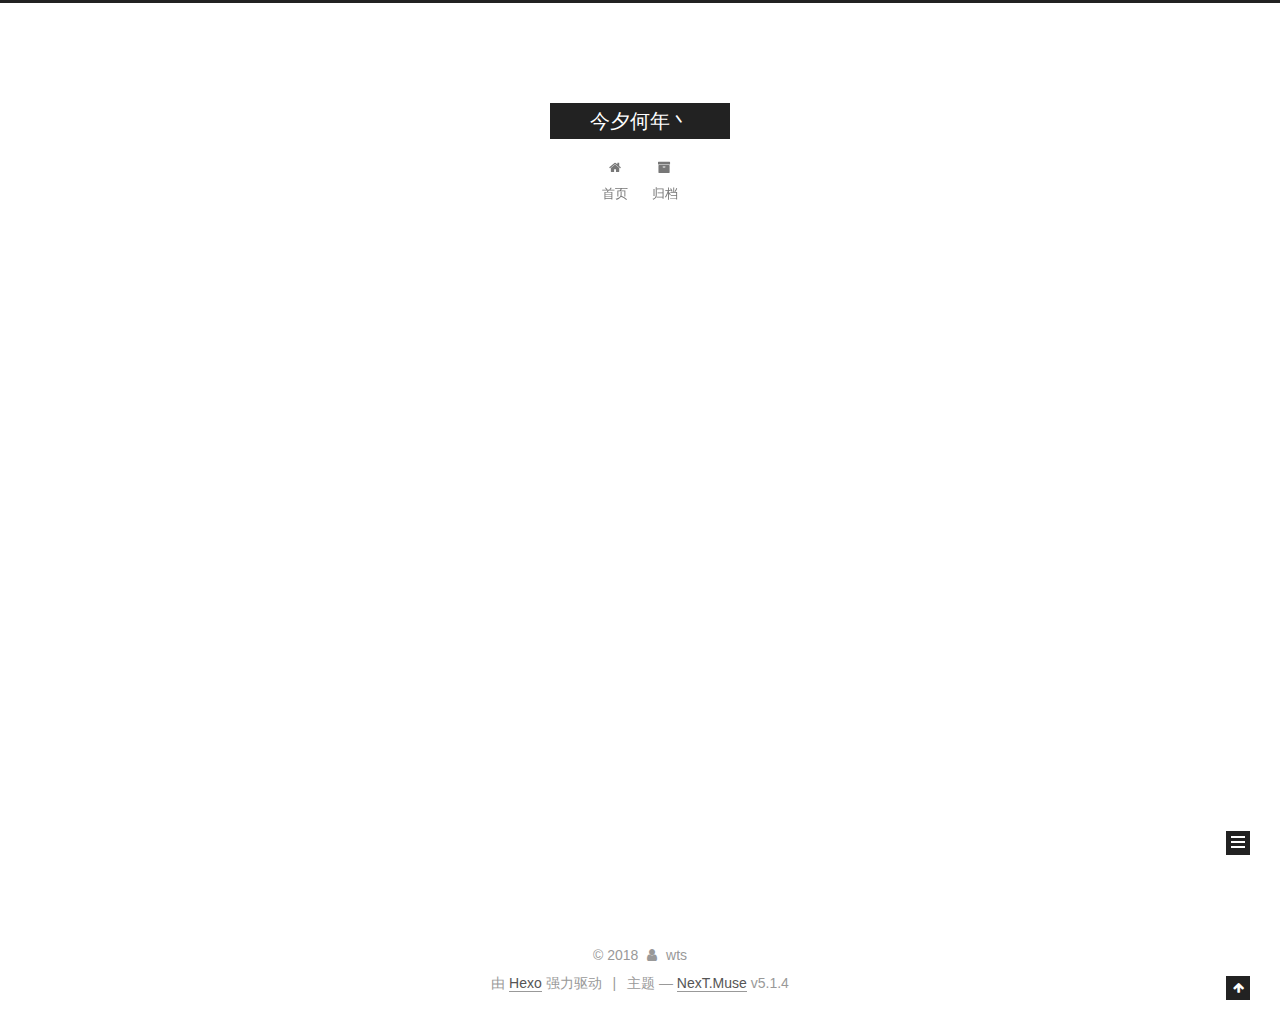
<file: archives/index.html>
<!DOCTYPE html>



  


<html class="theme-next muse use-motion" lang="zh-Hans">
<head>
  <meta charset="UTF-8"/>
<meta http-equiv="X-UA-Compatible" content="IE=edge" />
<meta name="viewport" content="width=device-width, initial-scale=1, maximum-scale=1"/>
<meta name="theme-color" content="#222">









<meta http-equiv="Cache-Control" content="no-transform" />
<meta http-equiv="Cache-Control" content="no-siteapp" />
















  
  
  <link href="/lib/fancybox/source/jquery.fancybox.css?v=2.1.5" rel="stylesheet" type="text/css" />







<link href="/lib/font-awesome/css/font-awesome.min.css?v=4.6.2" rel="stylesheet" type="text/css" />

<link href="/css/main.css?v=5.1.4" rel="stylesheet" type="text/css" />


  <link rel="apple-touch-icon" sizes="180x180" href="/images/apple-touch-icon-next.png?v=5.1.4">


  <link rel="icon" type="image/png" sizes="32x32" href="/images/favicon-32x32-next.png?v=5.1.4">


  <link rel="icon" type="image/png" sizes="16x16" href="/images/favicon-16x16-next.png?v=5.1.4">


  <link rel="mask-icon" href="/images/logo.svg?v=5.1.4" color="#222">





  <meta name="keywords" content="Hexo, NexT" />










<meta property="og:type" content="website">
<meta property="og:title" content="今夕何年丶">
<meta property="og:url" content="http://yoursite.com/archives/index.html">
<meta property="og:site_name" content="今夕何年丶">
<meta property="og:locale" content="zh-Hans">
<meta name="twitter:card" content="summary">
<meta name="twitter:title" content="今夕何年丶">



<script type="text/javascript" id="hexo.configurations">
  var NexT = window.NexT || {};
  var CONFIG = {
    root: '/',
    scheme: 'Muse',
    version: '5.1.4',
    sidebar: {"position":"left","display":"post","offset":12,"b2t":false,"scrollpercent":false,"onmobile":false},
    fancybox: true,
    tabs: true,
    motion: {"enable":true,"async":false,"transition":{"post_block":"fadeIn","post_header":"slideDownIn","post_body":"slideDownIn","coll_header":"slideLeftIn","sidebar":"slideUpIn"}},
    duoshuo: {
      userId: '0',
      author: '博主'
    },
    algolia: {
      applicationID: '',
      apiKey: '',
      indexName: '',
      hits: {"per_page":10},
      labels: {"input_placeholder":"Search for Posts","hits_empty":"We didn't find any results for the search: ${query}","hits_stats":"${hits} results found in ${time} ms"}
    }
  };
</script>



  <link rel="canonical" href="http://yoursite.com/archives/"/>





  <title>归档 | 今夕何年丶</title>
  








</head>

<body itemscope itemtype="http://schema.org/WebPage" lang="zh-Hans">

  
  
    
  

  <div class="container sidebar-position-left page-archive">
    <div class="headband"></div>

    <header id="header" class="header" itemscope itemtype="http://schema.org/WPHeader">
      <div class="header-inner"><div class="site-brand-wrapper">
  <div class="site-meta ">
    

    <div class="custom-logo-site-title">
      <a href="/"  class="brand" rel="start">
        <span class="logo-line-before"><i></i></span>
        <span class="site-title">今夕何年丶</span>
        <span class="logo-line-after"><i></i></span>
      </a>
    </div>
      
        <p class="site-subtitle"></p>
      
  </div>

  <div class="site-nav-toggle">
    <button>
      <span class="btn-bar"></span>
      <span class="btn-bar"></span>
      <span class="btn-bar"></span>
    </button>
  </div>
</div>

<nav class="site-nav">
  

  
    <ul id="menu" class="menu">
      
        
        <li class="menu-item menu-item-home">
          <a href="/" rel="section">
            
              <i class="menu-item-icon fa fa-fw fa-home"></i> <br />
            
            首页
          </a>
        </li>
      
        
        <li class="menu-item menu-item-archives">
          <a href="/archives/" rel="section">
            
              <i class="menu-item-icon fa fa-fw fa-archive"></i> <br />
            
            归档
          </a>
        </li>
      

      
    </ul>
  

  
</nav>



 </div>
    </header>

    <main id="main" class="main">
      <div class="main-inner">
        <div class="content-wrap">
          <div id="content" class="content">
            

  
  
  
  <div class="post-block archive">
    <div id="posts" class="posts-collapse">
      <span class="archive-move-on"></span>

      <span class="archive-page-counter">
        
        
        
          
        
        嗯..! 目前共计 5 篇日志。 继续努力。
      </span>

      

        
        
        

        
          
          <div class="collection-title">
            <h1 class="archive-year" id="archive-year-2018">2018</h1>
          </div>
        
        

        

  <article class="post post-type-normal" itemscope itemtype="http://schema.org/Article">
    <header class="post-header">

      <h2 class="post-title">
        
            <a class="post-title-link" href="/2018/08/05/learnMarkdown/" itemprop="url">
              
                <span itemprop="name">Learn the basic syntax of markdown</span>
              
            </a>
        
      </h2>

      <div class="post-meta">
        <time class="post-time" itemprop="dateCreated"
              datetime="2018-08-05T22:23:48+08:00"
              content="2018-08-05" >
          08-05
        </time>
      </div>

    </header>
  </article>



      

        
        
        

        
        

        

  <article class="post post-type-normal" itemscope itemtype="http://schema.org/Article">
    <header class="post-header">

      <h2 class="post-title">
        
            <a class="post-title-link" href="/2018/08/05/jenkins/" itemprop="url">
              
                <span itemprop="name">Jenkins TestReadMeMd</span>
              
            </a>
        
      </h2>

      <div class="post-meta">
        <time class="post-time" itemprop="dateCreated"
              datetime="2018-08-05T10:44:22+08:00"
              content="2018-08-05" >
          08-05
        </time>
      </div>

    </header>
  </article>



      

        
        
        

        
        

        

  <article class="post post-type-normal" itemscope itemtype="http://schema.org/Article">
    <header class="post-header">

      <h2 class="post-title">
        
            <a class="post-title-link" href="/2018/08/04/okhttp/" itemprop="url">
              
                <span itemprop="name">OkHttp Description</span>
              
            </a>
        
      </h2>

      <div class="post-meta">
        <time class="post-time" itemprop="dateCreated"
              datetime="2018-08-04T21:02:27+08:00"
              content="2018-08-04" >
          08-04
        </time>
      </div>

    </header>
  </article>



      

        
        
        

        
        

        

  <article class="post post-type-normal" itemscope itemtype="http://schema.org/Article">
    <header class="post-header">

      <h2 class="post-title">
        
            <a class="post-title-link" href="/2018/08/04/my-new-post/" itemprop="url">
              
                <span itemprop="name">my new post</span>
              
            </a>
        
      </h2>

      <div class="post-meta">
        <time class="post-time" itemprop="dateCreated"
              datetime="2018-08-04T18:12:35+08:00"
              content="2018-08-04" >
          08-04
        </time>
      </div>

    </header>
  </article>



      

        
        
        

        
        

        

  <article class="post post-type-normal" itemscope itemtype="http://schema.org/Article">
    <header class="post-header">

      <h2 class="post-title">
        
            <a class="post-title-link" href="/2018/08/04/hello-world/" itemprop="url">
              
                <span itemprop="name">Hello World</span>
              
            </a>
        
      </h2>

      <div class="post-meta">
        <time class="post-time" itemprop="dateCreated"
              datetime="2018-08-04T17:30:03+08:00"
              content="2018-08-04" >
          08-04
        </time>
      </div>

    </header>
  </article>



      

    </div>
  </div>
  
  
  

  



          </div>
          


          

        </div>
        
          
  
  <div class="sidebar-toggle">
    <div class="sidebar-toggle-line-wrap">
      <span class="sidebar-toggle-line sidebar-toggle-line-first"></span>
      <span class="sidebar-toggle-line sidebar-toggle-line-middle"></span>
      <span class="sidebar-toggle-line sidebar-toggle-line-last"></span>
    </div>
  </div>

  <aside id="sidebar" class="sidebar">
    
    <div class="sidebar-inner">

      

      

      <section class="site-overview-wrap sidebar-panel sidebar-panel-active">
        <div class="site-overview">
          <div class="site-author motion-element" itemprop="author" itemscope itemtype="http://schema.org/Person">
            
              <p class="site-author-name" itemprop="name">wts</p>
              <p class="site-description motion-element" itemprop="description"></p>
          </div>

          <nav class="site-state motion-element">

            
              <div class="site-state-item site-state-posts">
              
                <a href="/archives/">
              
                  <span class="site-state-item-count">5</span>
                  <span class="site-state-item-name">日志</span>
                </a>
              </div>
            

            

            

          </nav>

          

          

          
          

          
          

          

        </div>
      </section>

      

      

    </div>
  </aside>


        
      </div>
    </main>

    <footer id="footer" class="footer">
      <div class="footer-inner">
        <div class="copyright">&copy; <span itemprop="copyrightYear">2018</span>
  <span class="with-love">
    <i class="fa fa-user"></i>
  </span>
  <span class="author" itemprop="copyrightHolder">wts</span>

  
</div>


  <div class="powered-by">由 <a class="theme-link" target="_blank" href="https://hexo.io">Hexo</a> 强力驱动</div>



  <span class="post-meta-divider">|</span>



  <div class="theme-info">主题 &mdash; <a class="theme-link" target="_blank" href="https://github.com/iissnan/hexo-theme-next">NexT.Muse</a> v5.1.4</div>




        







        
      </div>
    </footer>

    
      <div class="back-to-top">
        <i class="fa fa-arrow-up"></i>
        
      </div>
    

    

  </div>

  

<script type="text/javascript">
  if (Object.prototype.toString.call(window.Promise) !== '[object Function]') {
    window.Promise = null;
  }
</script>









  












  
  
    <script type="text/javascript" src="/lib/jquery/index.js?v=2.1.3"></script>
  

  
  
    <script type="text/javascript" src="/lib/fastclick/lib/fastclick.min.js?v=1.0.6"></script>
  

  
  
    <script type="text/javascript" src="/lib/jquery_lazyload/jquery.lazyload.js?v=1.9.7"></script>
  

  
  
    <script type="text/javascript" src="/lib/velocity/velocity.min.js?v=1.2.1"></script>
  

  
  
    <script type="text/javascript" src="/lib/velocity/velocity.ui.min.js?v=1.2.1"></script>
  

  
  
    <script type="text/javascript" src="/lib/fancybox/source/jquery.fancybox.pack.js?v=2.1.5"></script>
  


  


  <script type="text/javascript" src="/js/src/utils.js?v=5.1.4"></script>

  <script type="text/javascript" src="/js/src/motion.js?v=5.1.4"></script>



  
  

  

  


  <script type="text/javascript" src="/js/src/bootstrap.js?v=5.1.4"></script>



  


  




	





  





  












  





  

  

  

  
  

  

  

  

</body>
</html>
</file>
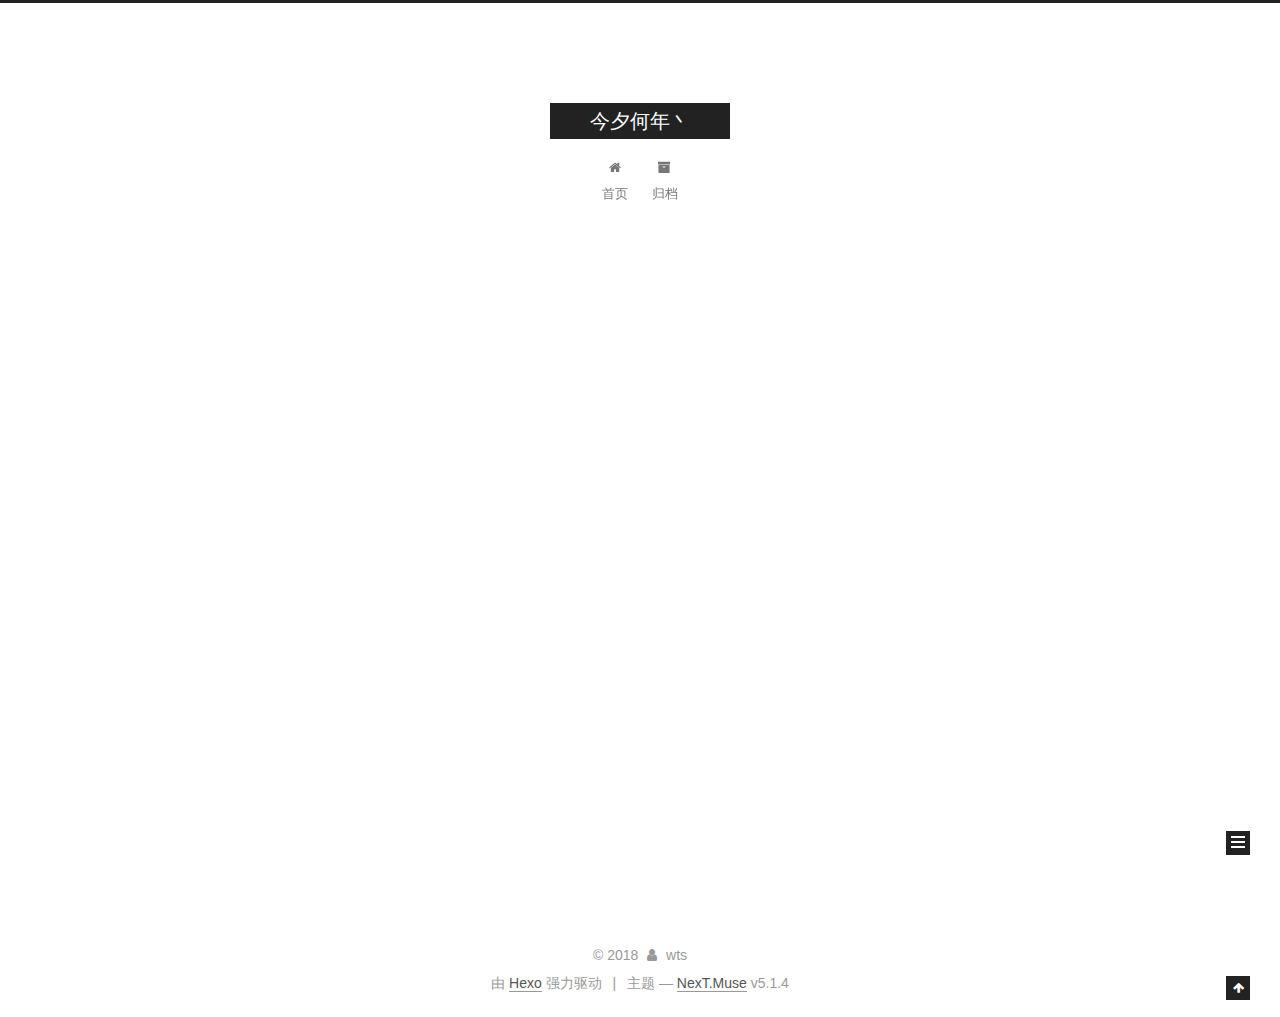
<file: archives/2018/index.html>
<!DOCTYPE html>



  


<html class="theme-next muse use-motion" lang="zh-Hans">
<head>
  <meta charset="UTF-8"/>
<meta http-equiv="X-UA-Compatible" content="IE=edge" />
<meta name="viewport" content="width=device-width, initial-scale=1, maximum-scale=1"/>
<meta name="theme-color" content="#222">









<meta http-equiv="Cache-Control" content="no-transform" />
<meta http-equiv="Cache-Control" content="no-siteapp" />
















  
  
  <link href="/lib/fancybox/source/jquery.fancybox.css?v=2.1.5" rel="stylesheet" type="text/css" />







<link href="/lib/font-awesome/css/font-awesome.min.css?v=4.6.2" rel="stylesheet" type="text/css" />

<link href="/css/main.css?v=5.1.4" rel="stylesheet" type="text/css" />


  <link rel="apple-touch-icon" sizes="180x180" href="/images/apple-touch-icon-next.png?v=5.1.4">


  <link rel="icon" type="image/png" sizes="32x32" href="/images/favicon-32x32-next.png?v=5.1.4">


  <link rel="icon" type="image/png" sizes="16x16" href="/images/favicon-16x16-next.png?v=5.1.4">


  <link rel="mask-icon" href="/images/logo.svg?v=5.1.4" color="#222">





  <meta name="keywords" content="Hexo, NexT" />










<meta property="og:type" content="website">
<meta property="og:title" content="今夕何年丶">
<meta property="og:url" content="http://yoursite.com/archives/2018/index.html">
<meta property="og:site_name" content="今夕何年丶">
<meta property="og:locale" content="zh-Hans">
<meta name="twitter:card" content="summary">
<meta name="twitter:title" content="今夕何年丶">



<script type="text/javascript" id="hexo.configurations">
  var NexT = window.NexT || {};
  var CONFIG = {
    root: '/',
    scheme: 'Muse',
    version: '5.1.4',
    sidebar: {"position":"left","display":"post","offset":12,"b2t":false,"scrollpercent":false,"onmobile":false},
    fancybox: true,
    tabs: true,
    motion: {"enable":true,"async":false,"transition":{"post_block":"fadeIn","post_header":"slideDownIn","post_body":"slideDownIn","coll_header":"slideLeftIn","sidebar":"slideUpIn"}},
    duoshuo: {
      userId: '0',
      author: '博主'
    },
    algolia: {
      applicationID: '',
      apiKey: '',
      indexName: '',
      hits: {"per_page":10},
      labels: {"input_placeholder":"Search for Posts","hits_empty":"We didn't find any results for the search: ${query}","hits_stats":"${hits} results found in ${time} ms"}
    }
  };
</script>



  <link rel="canonical" href="http://yoursite.com/archives/2018/"/>





  <title>归档 | 今夕何年丶</title>
  








</head>

<body itemscope itemtype="http://schema.org/WebPage" lang="zh-Hans">

  
  
    
  

  <div class="container sidebar-position-left page-archive">
    <div class="headband"></div>

    <header id="header" class="header" itemscope itemtype="http://schema.org/WPHeader">
      <div class="header-inner"><div class="site-brand-wrapper">
  <div class="site-meta ">
    

    <div class="custom-logo-site-title">
      <a href="/"  class="brand" rel="start">
        <span class="logo-line-before"><i></i></span>
        <span class="site-title">今夕何年丶</span>
        <span class="logo-line-after"><i></i></span>
      </a>
    </div>
      
        <p class="site-subtitle"></p>
      
  </div>

  <div class="site-nav-toggle">
    <button>
      <span class="btn-bar"></span>
      <span class="btn-bar"></span>
      <span class="btn-bar"></span>
    </button>
  </div>
</div>

<nav class="site-nav">
  

  
    <ul id="menu" class="menu">
      
        
        <li class="menu-item menu-item-home">
          <a href="/" rel="section">
            
              <i class="menu-item-icon fa fa-fw fa-home"></i> <br />
            
            首页
          </a>
        </li>
      
        
        <li class="menu-item menu-item-archives">
          <a href="/archives/" rel="section">
            
              <i class="menu-item-icon fa fa-fw fa-archive"></i> <br />
            
            归档
          </a>
        </li>
      

      
    </ul>
  

  
</nav>



 </div>
    </header>

    <main id="main" class="main">
      <div class="main-inner">
        <div class="content-wrap">
          <div id="content" class="content">
            

  
  
  
  <div class="post-block archive">
    <div id="posts" class="posts-collapse">
      <span class="archive-move-on"></span>

      <span class="archive-page-counter">
        
        
        
          
        
        嗯..! 目前共计 5 篇日志。 继续努力。
      </span>

      

        
        
        

        
          
          <div class="collection-title">
            <h1 class="archive-year" id="archive-year-2018">2018</h1>
          </div>
        
        

        

  <article class="post post-type-normal" itemscope itemtype="http://schema.org/Article">
    <header class="post-header">

      <h2 class="post-title">
        
            <a class="post-title-link" href="/2018/08/05/learnMarkdown/" itemprop="url">
              
                <span itemprop="name">Learn the basic syntax of markdown</span>
              
            </a>
        
      </h2>

      <div class="post-meta">
        <time class="post-time" itemprop="dateCreated"
              datetime="2018-08-05T22:23:48+08:00"
              content="2018-08-05" >
          08-05
        </time>
      </div>

    </header>
  </article>



      

        
        
        

        
        

        

  <article class="post post-type-normal" itemscope itemtype="http://schema.org/Article">
    <header class="post-header">

      <h2 class="post-title">
        
            <a class="post-title-link" href="/2018/08/05/jenkins/" itemprop="url">
              
                <span itemprop="name">Jenkins TestReadMeMd</span>
              
            </a>
        
      </h2>

      <div class="post-meta">
        <time class="post-time" itemprop="dateCreated"
              datetime="2018-08-05T10:44:22+08:00"
              content="2018-08-05" >
          08-05
        </time>
      </div>

    </header>
  </article>



      

        
        
        

        
        

        

  <article class="post post-type-normal" itemscope itemtype="http://schema.org/Article">
    <header class="post-header">

      <h2 class="post-title">
        
            <a class="post-title-link" href="/2018/08/04/okhttp/" itemprop="url">
              
                <span itemprop="name">OkHttp Description</span>
              
            </a>
        
      </h2>

      <div class="post-meta">
        <time class="post-time" itemprop="dateCreated"
              datetime="2018-08-04T21:02:27+08:00"
              content="2018-08-04" >
          08-04
        </time>
      </div>

    </header>
  </article>



      

        
        
        

        
        

        

  <article class="post post-type-normal" itemscope itemtype="http://schema.org/Article">
    <header class="post-header">

      <h2 class="post-title">
        
            <a class="post-title-link" href="/2018/08/04/my-new-post/" itemprop="url">
              
                <span itemprop="name">my new post</span>
              
            </a>
        
      </h2>

      <div class="post-meta">
        <time class="post-time" itemprop="dateCreated"
              datetime="2018-08-04T18:12:35+08:00"
              content="2018-08-04" >
          08-04
        </time>
      </div>

    </header>
  </article>



      

        
        
        

        
        

        

  <article class="post post-type-normal" itemscope itemtype="http://schema.org/Article">
    <header class="post-header">

      <h2 class="post-title">
        
            <a class="post-title-link" href="/2018/08/04/hello-world/" itemprop="url">
              
                <span itemprop="name">Hello World</span>
              
            </a>
        
      </h2>

      <div class="post-meta">
        <time class="post-time" itemprop="dateCreated"
              datetime="2018-08-04T17:30:03+08:00"
              content="2018-08-04" >
          08-04
        </time>
      </div>

    </header>
  </article>



      

    </div>
  </div>
  
  
  

  



          </div>
          


          

        </div>
        
          
  
  <div class="sidebar-toggle">
    <div class="sidebar-toggle-line-wrap">
      <span class="sidebar-toggle-line sidebar-toggle-line-first"></span>
      <span class="sidebar-toggle-line sidebar-toggle-line-middle"></span>
      <span class="sidebar-toggle-line sidebar-toggle-line-last"></span>
    </div>
  </div>

  <aside id="sidebar" class="sidebar">
    
    <div class="sidebar-inner">

      

      

      <section class="site-overview-wrap sidebar-panel sidebar-panel-active">
        <div class="site-overview">
          <div class="site-author motion-element" itemprop="author" itemscope itemtype="http://schema.org/Person">
            
              <p class="site-author-name" itemprop="name">wts</p>
              <p class="site-description motion-element" itemprop="description"></p>
          </div>

          <nav class="site-state motion-element">

            
              <div class="site-state-item site-state-posts">
              
                <a href="/archives/">
              
                  <span class="site-state-item-count">5</span>
                  <span class="site-state-item-name">日志</span>
                </a>
              </div>
            

            

            

          </nav>

          

          

          
          

          
          

          

        </div>
      </section>

      

      

    </div>
  </aside>


        
      </div>
    </main>

    <footer id="footer" class="footer">
      <div class="footer-inner">
        <div class="copyright">&copy; <span itemprop="copyrightYear">2018</span>
  <span class="with-love">
    <i class="fa fa-user"></i>
  </span>
  <span class="author" itemprop="copyrightHolder">wts</span>

  
</div>


  <div class="powered-by">由 <a class="theme-link" target="_blank" href="https://hexo.io">Hexo</a> 强力驱动</div>



  <span class="post-meta-divider">|</span>



  <div class="theme-info">主题 &mdash; <a class="theme-link" target="_blank" href="https://github.com/iissnan/hexo-theme-next">NexT.Muse</a> v5.1.4</div>




        







        
      </div>
    </footer>

    
      <div class="back-to-top">
        <i class="fa fa-arrow-up"></i>
        
      </div>
    

    

  </div>

  

<script type="text/javascript">
  if (Object.prototype.toString.call(window.Promise) !== '[object Function]') {
    window.Promise = null;
  }
</script>









  












  
  
    <script type="text/javascript" src="/lib/jquery/index.js?v=2.1.3"></script>
  

  
  
    <script type="text/javascript" src="/lib/fastclick/lib/fastclick.min.js?v=1.0.6"></script>
  

  
  
    <script type="text/javascript" src="/lib/jquery_lazyload/jquery.lazyload.js?v=1.9.7"></script>
  

  
  
    <script type="text/javascript" src="/lib/velocity/velocity.min.js?v=1.2.1"></script>
  

  
  
    <script type="text/javascript" src="/lib/velocity/velocity.ui.min.js?v=1.2.1"></script>
  

  
  
    <script type="text/javascript" src="/lib/fancybox/source/jquery.fancybox.pack.js?v=2.1.5"></script>
  


  


  <script type="text/javascript" src="/js/src/utils.js?v=5.1.4"></script>

  <script type="text/javascript" src="/js/src/motion.js?v=5.1.4"></script>



  
  

  

  


  <script type="text/javascript" src="/js/src/bootstrap.js?v=5.1.4"></script>



  


  




	





  





  












  





  

  

  

  
  

  

  

  

</body>
</html>
</file>
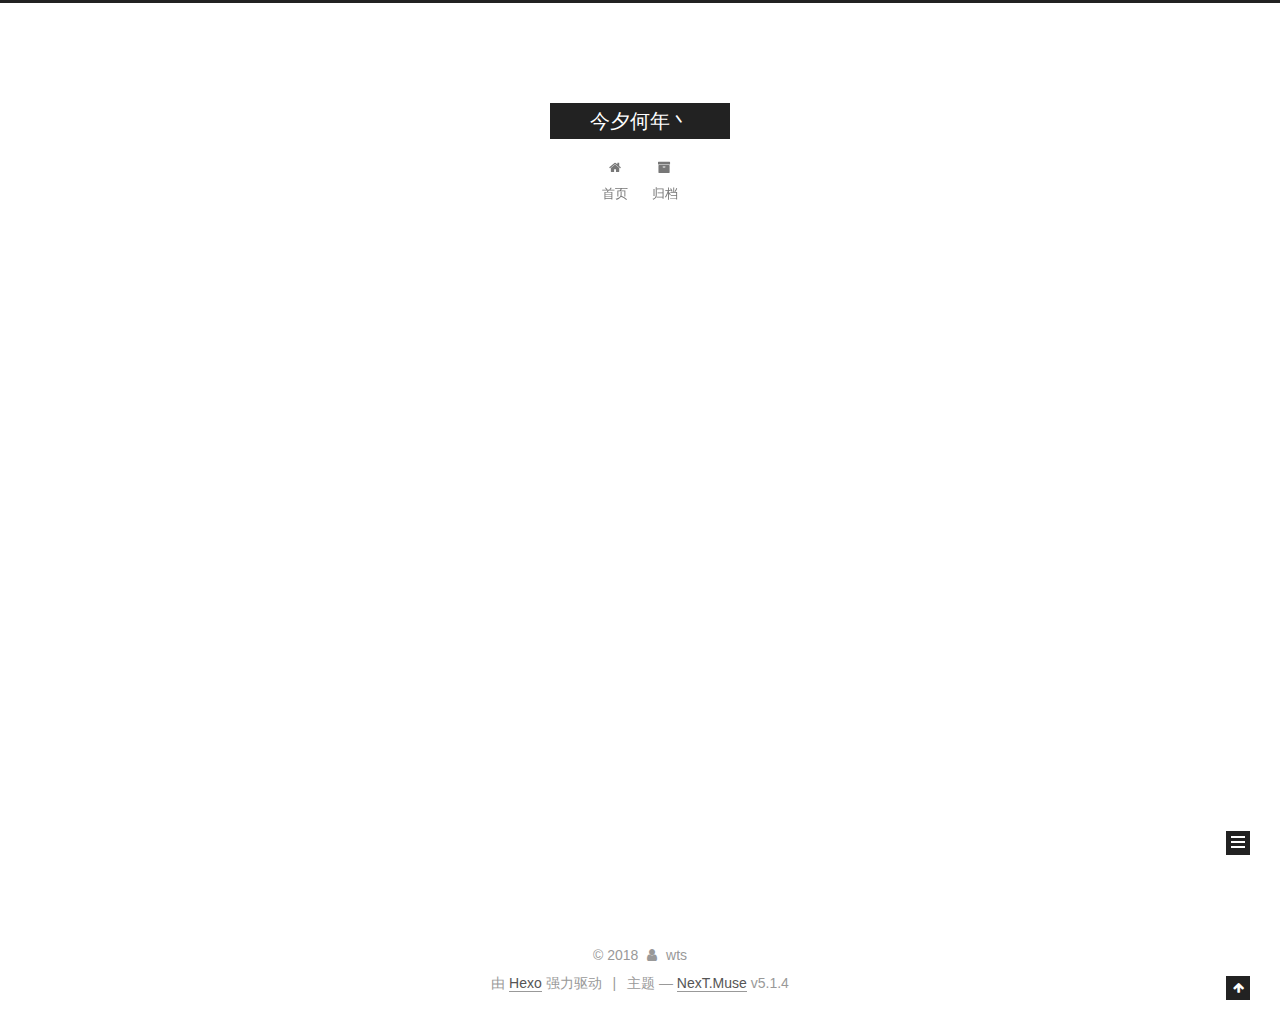
<file: archives/2018/08/index.html>
<!DOCTYPE html>



  


<html class="theme-next muse use-motion" lang="zh-Hans">
<head>
  <meta charset="UTF-8"/>
<meta http-equiv="X-UA-Compatible" content="IE=edge" />
<meta name="viewport" content="width=device-width, initial-scale=1, maximum-scale=1"/>
<meta name="theme-color" content="#222">









<meta http-equiv="Cache-Control" content="no-transform" />
<meta http-equiv="Cache-Control" content="no-siteapp" />
















  
  
  <link href="/lib/fancybox/source/jquery.fancybox.css?v=2.1.5" rel="stylesheet" type="text/css" />







<link href="/lib/font-awesome/css/font-awesome.min.css?v=4.6.2" rel="stylesheet" type="text/css" />

<link href="/css/main.css?v=5.1.4" rel="stylesheet" type="text/css" />


  <link rel="apple-touch-icon" sizes="180x180" href="/images/apple-touch-icon-next.png?v=5.1.4">


  <link rel="icon" type="image/png" sizes="32x32" href="/images/favicon-32x32-next.png?v=5.1.4">


  <link rel="icon" type="image/png" sizes="16x16" href="/images/favicon-16x16-next.png?v=5.1.4">


  <link rel="mask-icon" href="/images/logo.svg?v=5.1.4" color="#222">





  <meta name="keywords" content="Hexo, NexT" />










<meta property="og:type" content="website">
<meta property="og:title" content="今夕何年丶">
<meta property="og:url" content="http://yoursite.com/archives/2018/08/index.html">
<meta property="og:site_name" content="今夕何年丶">
<meta property="og:locale" content="zh-Hans">
<meta name="twitter:card" content="summary">
<meta name="twitter:title" content="今夕何年丶">



<script type="text/javascript" id="hexo.configurations">
  var NexT = window.NexT || {};
  var CONFIG = {
    root: '/',
    scheme: 'Muse',
    version: '5.1.4',
    sidebar: {"position":"left","display":"post","offset":12,"b2t":false,"scrollpercent":false,"onmobile":false},
    fancybox: true,
    tabs: true,
    motion: {"enable":true,"async":false,"transition":{"post_block":"fadeIn","post_header":"slideDownIn","post_body":"slideDownIn","coll_header":"slideLeftIn","sidebar":"slideUpIn"}},
    duoshuo: {
      userId: '0',
      author: '博主'
    },
    algolia: {
      applicationID: '',
      apiKey: '',
      indexName: '',
      hits: {"per_page":10},
      labels: {"input_placeholder":"Search for Posts","hits_empty":"We didn't find any results for the search: ${query}","hits_stats":"${hits} results found in ${time} ms"}
    }
  };
</script>



  <link rel="canonical" href="http://yoursite.com/archives/2018/08/"/>





  <title>归档 | 今夕何年丶</title>
  








</head>

<body itemscope itemtype="http://schema.org/WebPage" lang="zh-Hans">

  
  
    
  

  <div class="container sidebar-position-left page-archive">
    <div class="headband"></div>

    <header id="header" class="header" itemscope itemtype="http://schema.org/WPHeader">
      <div class="header-inner"><div class="site-brand-wrapper">
  <div class="site-meta ">
    

    <div class="custom-logo-site-title">
      <a href="/"  class="brand" rel="start">
        <span class="logo-line-before"><i></i></span>
        <span class="site-title">今夕何年丶</span>
        <span class="logo-line-after"><i></i></span>
      </a>
    </div>
      
        <p class="site-subtitle"></p>
      
  </div>

  <div class="site-nav-toggle">
    <button>
      <span class="btn-bar"></span>
      <span class="btn-bar"></span>
      <span class="btn-bar"></span>
    </button>
  </div>
</div>

<nav class="site-nav">
  

  
    <ul id="menu" class="menu">
      
        
        <li class="menu-item menu-item-home">
          <a href="/" rel="section">
            
              <i class="menu-item-icon fa fa-fw fa-home"></i> <br />
            
            首页
          </a>
        </li>
      
        
        <li class="menu-item menu-item-archives">
          <a href="/archives/" rel="section">
            
              <i class="menu-item-icon fa fa-fw fa-archive"></i> <br />
            
            归档
          </a>
        </li>
      

      
    </ul>
  

  
</nav>



 </div>
    </header>

    <main id="main" class="main">
      <div class="main-inner">
        <div class="content-wrap">
          <div id="content" class="content">
            

  
  
  
  <div class="post-block archive">
    <div id="posts" class="posts-collapse">
      <span class="archive-move-on"></span>

      <span class="archive-page-counter">
        
        
        
          
        
        嗯..! 目前共计 5 篇日志。 继续努力。
      </span>

      

        
        
        

        
          
          <div class="collection-title">
            <h1 class="archive-year" id="archive-year-2018">2018</h1>
          </div>
        
        

        

  <article class="post post-type-normal" itemscope itemtype="http://schema.org/Article">
    <header class="post-header">

      <h2 class="post-title">
        
            <a class="post-title-link" href="/2018/08/05/learnMarkdown/" itemprop="url">
              
                <span itemprop="name">Learn the basic syntax of markdown</span>
              
            </a>
        
      </h2>

      <div class="post-meta">
        <time class="post-time" itemprop="dateCreated"
              datetime="2018-08-05T22:23:48+08:00"
              content="2018-08-05" >
          08-05
        </time>
      </div>

    </header>
  </article>



      

        
        
        

        
        

        

  <article class="post post-type-normal" itemscope itemtype="http://schema.org/Article">
    <header class="post-header">

      <h2 class="post-title">
        
            <a class="post-title-link" href="/2018/08/05/jenkins/" itemprop="url">
              
                <span itemprop="name">Jenkins TestReadMeMd</span>
              
            </a>
        
      </h2>

      <div class="post-meta">
        <time class="post-time" itemprop="dateCreated"
              datetime="2018-08-05T10:44:22+08:00"
              content="2018-08-05" >
          08-05
        </time>
      </div>

    </header>
  </article>



      

        
        
        

        
        

        

  <article class="post post-type-normal" itemscope itemtype="http://schema.org/Article">
    <header class="post-header">

      <h2 class="post-title">
        
            <a class="post-title-link" href="/2018/08/04/okhttp/" itemprop="url">
              
                <span itemprop="name">OkHttp Description</span>
              
            </a>
        
      </h2>

      <div class="post-meta">
        <time class="post-time" itemprop="dateCreated"
              datetime="2018-08-04T21:02:27+08:00"
              content="2018-08-04" >
          08-04
        </time>
      </div>

    </header>
  </article>



      

        
        
        

        
        

        

  <article class="post post-type-normal" itemscope itemtype="http://schema.org/Article">
    <header class="post-header">

      <h2 class="post-title">
        
            <a class="post-title-link" href="/2018/08/04/my-new-post/" itemprop="url">
              
                <span itemprop="name">my new post</span>
              
            </a>
        
      </h2>

      <div class="post-meta">
        <time class="post-time" itemprop="dateCreated"
              datetime="2018-08-04T18:12:35+08:00"
              content="2018-08-04" >
          08-04
        </time>
      </div>

    </header>
  </article>



      

        
        
        

        
        

        

  <article class="post post-type-normal" itemscope itemtype="http://schema.org/Article">
    <header class="post-header">

      <h2 class="post-title">
        
            <a class="post-title-link" href="/2018/08/04/hello-world/" itemprop="url">
              
                <span itemprop="name">Hello World</span>
              
            </a>
        
      </h2>

      <div class="post-meta">
        <time class="post-time" itemprop="dateCreated"
              datetime="2018-08-04T17:30:03+08:00"
              content="2018-08-04" >
          08-04
        </time>
      </div>

    </header>
  </article>



      

    </div>
  </div>
  
  
  

  



          </div>
          


          

        </div>
        
          
  
  <div class="sidebar-toggle">
    <div class="sidebar-toggle-line-wrap">
      <span class="sidebar-toggle-line sidebar-toggle-line-first"></span>
      <span class="sidebar-toggle-line sidebar-toggle-line-middle"></span>
      <span class="sidebar-toggle-line sidebar-toggle-line-last"></span>
    </div>
  </div>

  <aside id="sidebar" class="sidebar">
    
    <div class="sidebar-inner">

      

      

      <section class="site-overview-wrap sidebar-panel sidebar-panel-active">
        <div class="site-overview">
          <div class="site-author motion-element" itemprop="author" itemscope itemtype="http://schema.org/Person">
            
              <p class="site-author-name" itemprop="name">wts</p>
              <p class="site-description motion-element" itemprop="description"></p>
          </div>

          <nav class="site-state motion-element">

            
              <div class="site-state-item site-state-posts">
              
                <a href="/archives/">
              
                  <span class="site-state-item-count">5</span>
                  <span class="site-state-item-name">日志</span>
                </a>
              </div>
            

            

            

          </nav>

          

          

          
          

          
          

          

        </div>
      </section>

      

      

    </div>
  </aside>


        
      </div>
    </main>

    <footer id="footer" class="footer">
      <div class="footer-inner">
        <div class="copyright">&copy; <span itemprop="copyrightYear">2018</span>
  <span class="with-love">
    <i class="fa fa-user"></i>
  </span>
  <span class="author" itemprop="copyrightHolder">wts</span>

  
</div>


  <div class="powered-by">由 <a class="theme-link" target="_blank" href="https://hexo.io">Hexo</a> 强力驱动</div>



  <span class="post-meta-divider">|</span>



  <div class="theme-info">主题 &mdash; <a class="theme-link" target="_blank" href="https://github.com/iissnan/hexo-theme-next">NexT.Muse</a> v5.1.4</div>




        







        
      </div>
    </footer>

    
      <div class="back-to-top">
        <i class="fa fa-arrow-up"></i>
        
      </div>
    

    

  </div>

  

<script type="text/javascript">
  if (Object.prototype.toString.call(window.Promise) !== '[object Function]') {
    window.Promise = null;
  }
</script>









  












  
  
    <script type="text/javascript" src="/lib/jquery/index.js?v=2.1.3"></script>
  

  
  
    <script type="text/javascript" src="/lib/fastclick/lib/fastclick.min.js?v=1.0.6"></script>
  

  
  
    <script type="text/javascript" src="/lib/jquery_lazyload/jquery.lazyload.js?v=1.9.7"></script>
  

  
  
    <script type="text/javascript" src="/lib/velocity/velocity.min.js?v=1.2.1"></script>
  

  
  
    <script type="text/javascript" src="/lib/velocity/velocity.ui.min.js?v=1.2.1"></script>
  

  
  
    <script type="text/javascript" src="/lib/fancybox/source/jquery.fancybox.pack.js?v=2.1.5"></script>
  


  


  <script type="text/javascript" src="/js/src/utils.js?v=5.1.4"></script>

  <script type="text/javascript" src="/js/src/motion.js?v=5.1.4"></script>



  
  

  

  


  <script type="text/javascript" src="/js/src/bootstrap.js?v=5.1.4"></script>



  


  




	





  





  












  





  

  

  

  
  

  

  

  

</body>
</html>
</file>
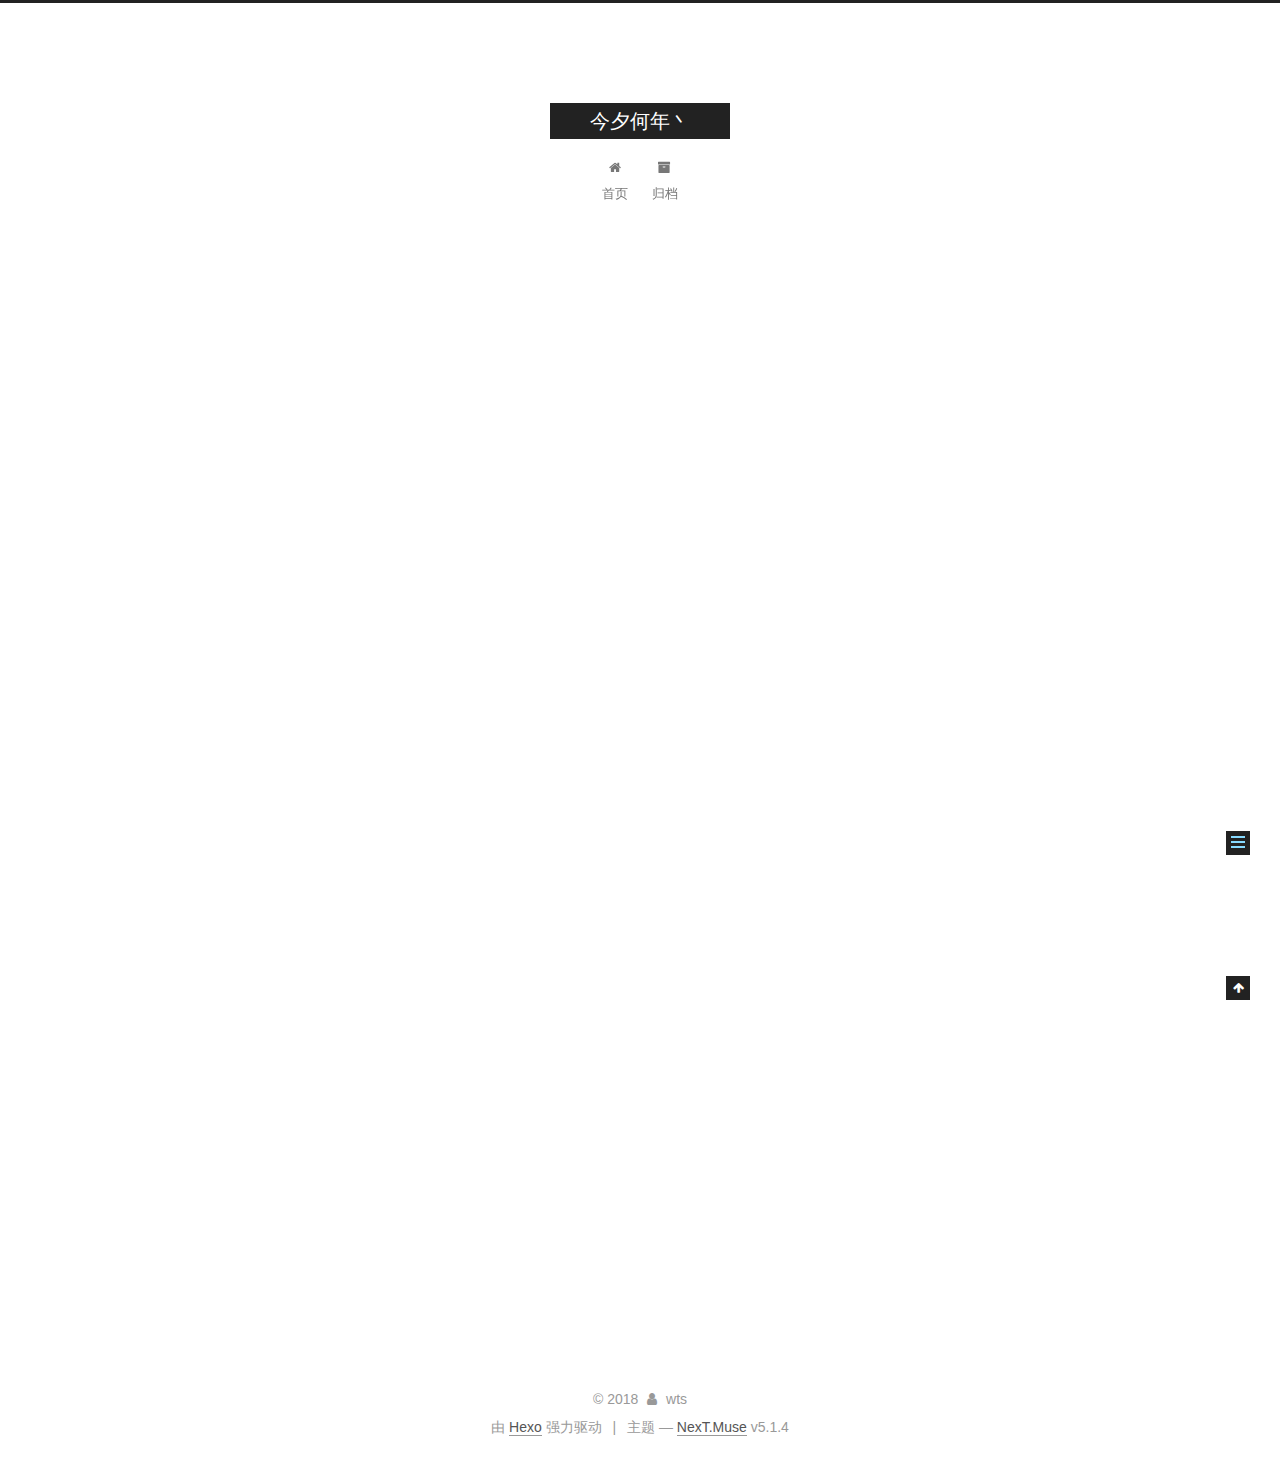
<file: 2018/08/04/hello-world/index.html>
<!DOCTYPE html>



  


<html class="theme-next muse use-motion" lang="zh-Hans">
<head>
  <meta charset="UTF-8"/>
<meta http-equiv="X-UA-Compatible" content="IE=edge" />
<meta name="viewport" content="width=device-width, initial-scale=1, maximum-scale=1"/>
<meta name="theme-color" content="#222">









<meta http-equiv="Cache-Control" content="no-transform" />
<meta http-equiv="Cache-Control" content="no-siteapp" />
















  
  
  <link href="/lib/fancybox/source/jquery.fancybox.css?v=2.1.5" rel="stylesheet" type="text/css" />







<link href="/lib/font-awesome/css/font-awesome.min.css?v=4.6.2" rel="stylesheet" type="text/css" />

<link href="/css/main.css?v=5.1.4" rel="stylesheet" type="text/css" />


  <link rel="apple-touch-icon" sizes="180x180" href="/images/apple-touch-icon-next.png?v=5.1.4">


  <link rel="icon" type="image/png" sizes="32x32" href="/images/favicon-32x32-next.png?v=5.1.4">


  <link rel="icon" type="image/png" sizes="16x16" href="/images/favicon-16x16-next.png?v=5.1.4">


  <link rel="mask-icon" href="/images/logo.svg?v=5.1.4" color="#222">





  <meta name="keywords" content="Hexo, NexT" />










<meta name="description" content="Welcome to Hexo! This is your very first post. Check documentation for more info. If you get any problems when using Hexo, you can find the answer in troubleshooting or you can ask me on GitHub. Quick">
<meta property="og:type" content="article">
<meta property="og:title" content="Hello World">
<meta property="og:url" content="http://yoursite.com/2018/08/04/hello-world/index.html">
<meta property="og:site_name" content="今夕何年丶">
<meta property="og:description" content="Welcome to Hexo! This is your very first post. Check documentation for more info. If you get any problems when using Hexo, you can find the answer in troubleshooting or you can ask me on GitHub. Quick">
<meta property="og:locale" content="zh-Hans">
<meta property="og:updated_time" content="2018-08-04T09:57:55.105Z">
<meta name="twitter:card" content="summary">
<meta name="twitter:title" content="Hello World">
<meta name="twitter:description" content="Welcome to Hexo! This is your very first post. Check documentation for more info. If you get any problems when using Hexo, you can find the answer in troubleshooting or you can ask me on GitHub. Quick">



<script type="text/javascript" id="hexo.configurations">
  var NexT = window.NexT || {};
  var CONFIG = {
    root: '/',
    scheme: 'Muse',
    version: '5.1.4',
    sidebar: {"position":"left","display":"post","offset":12,"b2t":false,"scrollpercent":false,"onmobile":false},
    fancybox: true,
    tabs: true,
    motion: {"enable":true,"async":false,"transition":{"post_block":"fadeIn","post_header":"slideDownIn","post_body":"slideDownIn","coll_header":"slideLeftIn","sidebar":"slideUpIn"}},
    duoshuo: {
      userId: '0',
      author: '博主'
    },
    algolia: {
      applicationID: '',
      apiKey: '',
      indexName: '',
      hits: {"per_page":10},
      labels: {"input_placeholder":"Search for Posts","hits_empty":"We didn't find any results for the search: ${query}","hits_stats":"${hits} results found in ${time} ms"}
    }
  };
</script>



  <link rel="canonical" href="http://yoursite.com/2018/08/04/hello-world/"/>





  <title>Hello World | 今夕何年丶</title>
  








</head>

<body itemscope itemtype="http://schema.org/WebPage" lang="zh-Hans">

  
  
    
  

  <div class="container sidebar-position-left page-post-detail">
    <div class="headband"></div>

    <header id="header" class="header" itemscope itemtype="http://schema.org/WPHeader">
      <div class="header-inner"><div class="site-brand-wrapper">
  <div class="site-meta ">
    

    <div class="custom-logo-site-title">
      <a href="/"  class="brand" rel="start">
        <span class="logo-line-before"><i></i></span>
        <span class="site-title">今夕何年丶</span>
        <span class="logo-line-after"><i></i></span>
      </a>
    </div>
      
        <p class="site-subtitle"></p>
      
  </div>

  <div class="site-nav-toggle">
    <button>
      <span class="btn-bar"></span>
      <span class="btn-bar"></span>
      <span class="btn-bar"></span>
    </button>
  </div>
</div>

<nav class="site-nav">
  

  
    <ul id="menu" class="menu">
      
        
        <li class="menu-item menu-item-home">
          <a href="/" rel="section">
            
              <i class="menu-item-icon fa fa-fw fa-home"></i> <br />
            
            首页
          </a>
        </li>
      
        
        <li class="menu-item menu-item-archives">
          <a href="/archives/" rel="section">
            
              <i class="menu-item-icon fa fa-fw fa-archive"></i> <br />
            
            归档
          </a>
        </li>
      

      
    </ul>
  

  
</nav>



 </div>
    </header>

    <main id="main" class="main">
      <div class="main-inner">
        <div class="content-wrap">
          <div id="content" class="content">
            

  <div id="posts" class="posts-expand">
    

  

  
  
  

  <article class="post post-type-normal" itemscope itemtype="http://schema.org/Article">
  
  
  
  <div class="post-block">
    <link itemprop="mainEntityOfPage" href="http://yoursite.com/2018/08/04/hello-world/">

    <span hidden itemprop="author" itemscope itemtype="http://schema.org/Person">
      <meta itemprop="name" content="wts">
      <meta itemprop="description" content="">
      <meta itemprop="image" content="/images/avatar.gif">
    </span>

    <span hidden itemprop="publisher" itemscope itemtype="http://schema.org/Organization">
      <meta itemprop="name" content="今夕何年丶">
    </span>

    
      <header class="post-header">

        
        
          <h1 class="post-title" itemprop="name headline">Hello World</h1>
        

        <div class="post-meta">
          <span class="post-time">
            
              <span class="post-meta-item-icon">
                <i class="fa fa-calendar-o"></i>
              </span>
              
                <span class="post-meta-item-text">发表于</span>
              
              <time title="创建于" itemprop="dateCreated datePublished" datetime="2018-08-04T17:30:03+08:00">
                2018-08-04
              </time>
            

            

            
          </span>

          

          
            
          

          
          

          

          

          

        </div>
      </header>
    

    
    
    
    <div class="post-body" itemprop="articleBody">

      
      

      
        <p>Welcome to <a href="https://hexo.io/" target="_blank" rel="noopener">Hexo</a>! This is your very first post. Check <a href="https://hexo.io/docs/" target="_blank" rel="noopener">documentation</a> for more info. If you get any problems when using Hexo, you can find the answer in <a href="https://hexo.io/docs/troubleshooting.html" target="_blank" rel="noopener">troubleshooting</a> or you can ask me on <a href="https://github.com/hexojs/hexo/issues" target="_blank" rel="noopener">GitHub</a>.</p>
<h2 id="Quick-Start"><a href="#Quick-Start" class="headerlink" title="Quick Start"></a>Quick Start</h2><h3 id="Create-a-new-post"><a href="#Create-a-new-post" class="headerlink" title="Create a new post"></a>Create a new post</h3><figure class="highlight bash"><table><tr><td class="gutter"><pre><span class="line">1</span><br></pre></td><td class="code"><pre><span class="line">$ hexo new <span class="string">"My New Post"</span></span><br></pre></td></tr></table></figure>
<p>More info: <a href="https://hexo.io/docs/writing.html" target="_blank" rel="noopener">Writing</a></p>
<h3 id="Run-server"><a href="#Run-server" class="headerlink" title="Run server"></a>Run server</h3><figure class="highlight bash"><table><tr><td class="gutter"><pre><span class="line">1</span><br></pre></td><td class="code"><pre><span class="line">$ hexo server</span><br></pre></td></tr></table></figure>
<p>More info: <a href="https://hexo.io/docs/server.html" target="_blank" rel="noopener">Server</a></p>
<h3 id="Generate-static-files"><a href="#Generate-static-files" class="headerlink" title="Generate static files"></a>Generate static files</h3><figure class="highlight bash"><table><tr><td class="gutter"><pre><span class="line">1</span><br></pre></td><td class="code"><pre><span class="line">$ hexo generate</span><br></pre></td></tr></table></figure>
<p>More info: <a href="https://hexo.io/docs/generating.html" target="_blank" rel="noopener">Generating</a></p>
<h3 id="Deploy-to-remote-sites"><a href="#Deploy-to-remote-sites" class="headerlink" title="Deploy to remote sites"></a>Deploy to remote sites</h3><figure class="highlight bash"><table><tr><td class="gutter"><pre><span class="line">1</span><br></pre></td><td class="code"><pre><span class="line">$ hexo deploy</span><br></pre></td></tr></table></figure>
<p>More info: <a href="https://hexo.io/docs/deployment.html" target="_blank" rel="noopener">Deployment</a></p>

      
    </div>
    
    
    

    

    

    

    <footer class="post-footer">
      

      
      
      

      
        <div class="post-nav">
          <div class="post-nav-next post-nav-item">
            
          </div>

          <span class="post-nav-divider"></span>

          <div class="post-nav-prev post-nav-item">
            
              <a href="/2018/08/04/my-new-post/" rel="prev" title="my new post">
                my new post <i class="fa fa-chevron-right"></i>
              </a>
            
          </div>
        </div>
      

      
      
    </footer>
  </div>
  
  
  
  </article>



    <div class="post-spread">
      
    </div>
  </div>


          </div>
          


          

  



        </div>
        
          
  
  <div class="sidebar-toggle">
    <div class="sidebar-toggle-line-wrap">
      <span class="sidebar-toggle-line sidebar-toggle-line-first"></span>
      <span class="sidebar-toggle-line sidebar-toggle-line-middle"></span>
      <span class="sidebar-toggle-line sidebar-toggle-line-last"></span>
    </div>
  </div>

  <aside id="sidebar" class="sidebar">
    
    <div class="sidebar-inner">

      

      
        <ul class="sidebar-nav motion-element">
          <li class="sidebar-nav-toc sidebar-nav-active" data-target="post-toc-wrap">
            文章目录
          </li>
          <li class="sidebar-nav-overview" data-target="site-overview-wrap">
            站点概览
          </li>
        </ul>
      

      <section class="site-overview-wrap sidebar-panel">
        <div class="site-overview">
          <div class="site-author motion-element" itemprop="author" itemscope itemtype="http://schema.org/Person">
            
              <p class="site-author-name" itemprop="name">wts</p>
              <p class="site-description motion-element" itemprop="description"></p>
          </div>

          <nav class="site-state motion-element">

            
              <div class="site-state-item site-state-posts">
              
                <a href="/archives/">
              
                  <span class="site-state-item-count">5</span>
                  <span class="site-state-item-name">日志</span>
                </a>
              </div>
            

            

            

          </nav>

          

          

          
          

          
          

          

        </div>
      </section>

      
      <!--noindex-->
        <section class="post-toc-wrap motion-element sidebar-panel sidebar-panel-active">
          <div class="post-toc">

            
              
            

            
              <div class="post-toc-content"><ol class="nav"><li class="nav-item nav-level-2"><a class="nav-link" href="#Quick-Start"><span class="nav-number">1.</span> <span class="nav-text">Quick Start</span></a><ol class="nav-child"><li class="nav-item nav-level-3"><a class="nav-link" href="#Create-a-new-post"><span class="nav-number">1.1.</span> <span class="nav-text">Create a new post</span></a></li><li class="nav-item nav-level-3"><a class="nav-link" href="#Run-server"><span class="nav-number">1.2.</span> <span class="nav-text">Run server</span></a></li><li class="nav-item nav-level-3"><a class="nav-link" href="#Generate-static-files"><span class="nav-number">1.3.</span> <span class="nav-text">Generate static files</span></a></li><li class="nav-item nav-level-3"><a class="nav-link" href="#Deploy-to-remote-sites"><span class="nav-number">1.4.</span> <span class="nav-text">Deploy to remote sites</span></a></li></ol></li></ol></div>
            

          </div>
        </section>
      <!--/noindex-->
      

      

    </div>
  </aside>


        
      </div>
    </main>

    <footer id="footer" class="footer">
      <div class="footer-inner">
        <div class="copyright">&copy; <span itemprop="copyrightYear">2018</span>
  <span class="with-love">
    <i class="fa fa-user"></i>
  </span>
  <span class="author" itemprop="copyrightHolder">wts</span>

  
</div>


  <div class="powered-by">由 <a class="theme-link" target="_blank" href="https://hexo.io">Hexo</a> 强力驱动</div>



  <span class="post-meta-divider">|</span>



  <div class="theme-info">主题 &mdash; <a class="theme-link" target="_blank" href="https://github.com/iissnan/hexo-theme-next">NexT.Muse</a> v5.1.4</div>




        







        
      </div>
    </footer>

    
      <div class="back-to-top">
        <i class="fa fa-arrow-up"></i>
        
      </div>
    

    

  </div>

  

<script type="text/javascript">
  if (Object.prototype.toString.call(window.Promise) !== '[object Function]') {
    window.Promise = null;
  }
</script>









  












  
  
    <script type="text/javascript" src="/lib/jquery/index.js?v=2.1.3"></script>
  

  
  
    <script type="text/javascript" src="/lib/fastclick/lib/fastclick.min.js?v=1.0.6"></script>
  

  
  
    <script type="text/javascript" src="/lib/jquery_lazyload/jquery.lazyload.js?v=1.9.7"></script>
  

  
  
    <script type="text/javascript" src="/lib/velocity/velocity.min.js?v=1.2.1"></script>
  

  
  
    <script type="text/javascript" src="/lib/velocity/velocity.ui.min.js?v=1.2.1"></script>
  

  
  
    <script type="text/javascript" src="/lib/fancybox/source/jquery.fancybox.pack.js?v=2.1.5"></script>
  


  


  <script type="text/javascript" src="/js/src/utils.js?v=5.1.4"></script>

  <script type="text/javascript" src="/js/src/motion.js?v=5.1.4"></script>



  
  

  
  <script type="text/javascript" src="/js/src/scrollspy.js?v=5.1.4"></script>
<script type="text/javascript" src="/js/src/post-details.js?v=5.1.4"></script>



  


  <script type="text/javascript" src="/js/src/bootstrap.js?v=5.1.4"></script>



  


  




	





  





  












  





  

  

  

  
  

  

  

  

</body>
</html>
</file>
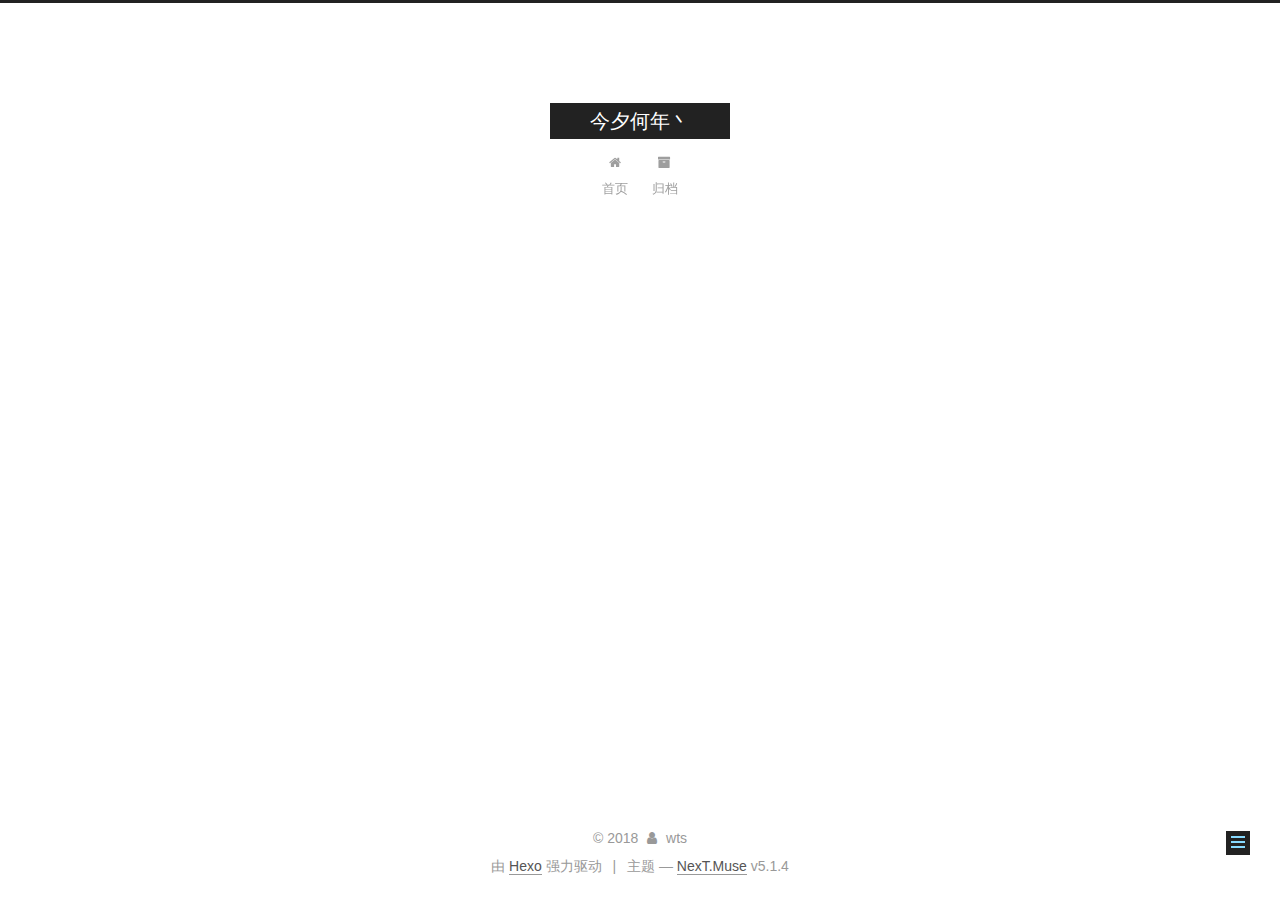
<file: 2018/08/04/my-new-post/index.html>
<!DOCTYPE html>



  


<html class="theme-next muse use-motion" lang="zh-Hans">
<head>
  <meta charset="UTF-8"/>
<meta http-equiv="X-UA-Compatible" content="IE=edge" />
<meta name="viewport" content="width=device-width, initial-scale=1, maximum-scale=1"/>
<meta name="theme-color" content="#222">









<meta http-equiv="Cache-Control" content="no-transform" />
<meta http-equiv="Cache-Control" content="no-siteapp" />
















  
  
  <link href="/lib/fancybox/source/jquery.fancybox.css?v=2.1.5" rel="stylesheet" type="text/css" />







<link href="/lib/font-awesome/css/font-awesome.min.css?v=4.6.2" rel="stylesheet" type="text/css" />

<link href="/css/main.css?v=5.1.4" rel="stylesheet" type="text/css" />


  <link rel="apple-touch-icon" sizes="180x180" href="/images/apple-touch-icon-next.png?v=5.1.4">


  <link rel="icon" type="image/png" sizes="32x32" href="/images/favicon-32x32-next.png?v=5.1.4">


  <link rel="icon" type="image/png" sizes="16x16" href="/images/favicon-16x16-next.png?v=5.1.4">


  <link rel="mask-icon" href="/images/logo.svg?v=5.1.4" color="#222">





  <meta name="keywords" content="Hexo, NexT" />










<meta name="description" content="hello-test new my postJust  begin with github~test 1st commit~   come here as a moment via wts,an programming enginneer~test branch~test push~">
<meta property="og:type" content="article">
<meta property="og:title" content="my new post">
<meta property="og:url" content="http://yoursite.com/2018/08/04/my-new-post/index.html">
<meta property="og:site_name" content="今夕何年丶">
<meta property="og:description" content="hello-test new my postJust  begin with github~test 1st commit~   come here as a moment via wts,an programming enginneer~test branch~test push~">
<meta property="og:locale" content="zh-Hans">
<meta property="og:updated_time" content="2018-08-04T13:07:49.313Z">
<meta name="twitter:card" content="summary">
<meta name="twitter:title" content="my new post">
<meta name="twitter:description" content="hello-test new my postJust  begin with github~test 1st commit~   come here as a moment via wts,an programming enginneer~test branch~test push~">



<script type="text/javascript" id="hexo.configurations">
  var NexT = window.NexT || {};
  var CONFIG = {
    root: '/',
    scheme: 'Muse',
    version: '5.1.4',
    sidebar: {"position":"left","display":"post","offset":12,"b2t":false,"scrollpercent":false,"onmobile":false},
    fancybox: true,
    tabs: true,
    motion: {"enable":true,"async":false,"transition":{"post_block":"fadeIn","post_header":"slideDownIn","post_body":"slideDownIn","coll_header":"slideLeftIn","sidebar":"slideUpIn"}},
    duoshuo: {
      userId: '0',
      author: '博主'
    },
    algolia: {
      applicationID: '',
      apiKey: '',
      indexName: '',
      hits: {"per_page":10},
      labels: {"input_placeholder":"Search for Posts","hits_empty":"We didn't find any results for the search: ${query}","hits_stats":"${hits} results found in ${time} ms"}
    }
  };
</script>



  <link rel="canonical" href="http://yoursite.com/2018/08/04/my-new-post/"/>





  <title>my new post | 今夕何年丶</title>
  








</head>

<body itemscope itemtype="http://schema.org/WebPage" lang="zh-Hans">

  
  
    
  

  <div class="container sidebar-position-left page-post-detail">
    <div class="headband"></div>

    <header id="header" class="header" itemscope itemtype="http://schema.org/WPHeader">
      <div class="header-inner"><div class="site-brand-wrapper">
  <div class="site-meta ">
    

    <div class="custom-logo-site-title">
      <a href="/"  class="brand" rel="start">
        <span class="logo-line-before"><i></i></span>
        <span class="site-title">今夕何年丶</span>
        <span class="logo-line-after"><i></i></span>
      </a>
    </div>
      
        <p class="site-subtitle"></p>
      
  </div>

  <div class="site-nav-toggle">
    <button>
      <span class="btn-bar"></span>
      <span class="btn-bar"></span>
      <span class="btn-bar"></span>
    </button>
  </div>
</div>

<nav class="site-nav">
  

  
    <ul id="menu" class="menu">
      
        
        <li class="menu-item menu-item-home">
          <a href="/" rel="section">
            
              <i class="menu-item-icon fa fa-fw fa-home"></i> <br />
            
            首页
          </a>
        </li>
      
        
        <li class="menu-item menu-item-archives">
          <a href="/archives/" rel="section">
            
              <i class="menu-item-icon fa fa-fw fa-archive"></i> <br />
            
            归档
          </a>
        </li>
      

      
    </ul>
  

  
</nav>



 </div>
    </header>

    <main id="main" class="main">
      <div class="main-inner">
        <div class="content-wrap">
          <div id="content" class="content">
            

  <div id="posts" class="posts-expand">
    

  

  
  
  

  <article class="post post-type-normal" itemscope itemtype="http://schema.org/Article">
  
  
  
  <div class="post-block">
    <link itemprop="mainEntityOfPage" href="http://yoursite.com/2018/08/04/my-new-post/">

    <span hidden itemprop="author" itemscope itemtype="http://schema.org/Person">
      <meta itemprop="name" content="wts">
      <meta itemprop="description" content="">
      <meta itemprop="image" content="/images/avatar.gif">
    </span>

    <span hidden itemprop="publisher" itemscope itemtype="http://schema.org/Organization">
      <meta itemprop="name" content="今夕何年丶">
    </span>

    
      <header class="post-header">

        
        
          <h1 class="post-title" itemprop="name headline">my new post</h1>
        

        <div class="post-meta">
          <span class="post-time">
            
              <span class="post-meta-item-icon">
                <i class="fa fa-calendar-o"></i>
              </span>
              
                <span class="post-meta-item-text">发表于</span>
              
              <time title="创建于" itemprop="dateCreated datePublished" datetime="2018-08-04T18:12:35+08:00">
                2018-08-04
              </time>
            

            

            
          </span>

          

          
            
          

          
          

          

          

          

        </div>
      </header>
    

    
    
    
    <div class="post-body" itemprop="articleBody">

      
      

      
        <h1 id="hello-test-new-my-post"><a href="#hello-test-new-my-post" class="headerlink" title="hello-test new my post"></a>hello-test new my post</h1><p>Just  begin with github~<br>test 1st commit~   come here as a moment via wts,an programming enginneer~<br>test branch~<br>test push~</p>

      
    </div>
    
    
    

    

    

    

    <footer class="post-footer">
      

      
      
      

      
        <div class="post-nav">
          <div class="post-nav-next post-nav-item">
            
              <a href="/2018/08/04/hello-world/" rel="next" title="Hello World">
                <i class="fa fa-chevron-left"></i> Hello World
              </a>
            
          </div>

          <span class="post-nav-divider"></span>

          <div class="post-nav-prev post-nav-item">
            
              <a href="/2018/08/04/okhttp/" rel="prev" title="OkHttp Description">
                OkHttp Description <i class="fa fa-chevron-right"></i>
              </a>
            
          </div>
        </div>
      

      
      
    </footer>
  </div>
  
  
  
  </article>



    <div class="post-spread">
      
    </div>
  </div>


          </div>
          


          

  



        </div>
        
          
  
  <div class="sidebar-toggle">
    <div class="sidebar-toggle-line-wrap">
      <span class="sidebar-toggle-line sidebar-toggle-line-first"></span>
      <span class="sidebar-toggle-line sidebar-toggle-line-middle"></span>
      <span class="sidebar-toggle-line sidebar-toggle-line-last"></span>
    </div>
  </div>

  <aside id="sidebar" class="sidebar">
    
    <div class="sidebar-inner">

      

      
        <ul class="sidebar-nav motion-element">
          <li class="sidebar-nav-toc sidebar-nav-active" data-target="post-toc-wrap">
            文章目录
          </li>
          <li class="sidebar-nav-overview" data-target="site-overview-wrap">
            站点概览
          </li>
        </ul>
      

      <section class="site-overview-wrap sidebar-panel">
        <div class="site-overview">
          <div class="site-author motion-element" itemprop="author" itemscope itemtype="http://schema.org/Person">
            
              <p class="site-author-name" itemprop="name">wts</p>
              <p class="site-description motion-element" itemprop="description"></p>
          </div>

          <nav class="site-state motion-element">

            
              <div class="site-state-item site-state-posts">
              
                <a href="/archives/">
              
                  <span class="site-state-item-count">4</span>
                  <span class="site-state-item-name">日志</span>
                </a>
              </div>
            

            

            

          </nav>

          

          

          
          

          
          

          

        </div>
      </section>

      
      <!--noindex-->
        <section class="post-toc-wrap motion-element sidebar-panel sidebar-panel-active">
          <div class="post-toc">

            
              
            

            
              <div class="post-toc-content"><ol class="nav"><li class="nav-item nav-level-1"><a class="nav-link" href="#hello-test-new-my-post"><span class="nav-number">1.</span> <span class="nav-text">hello-test new my post</span></a></li></ol></div>
            

          </div>
        </section>
      <!--/noindex-->
      

      

    </div>
  </aside>


        
      </div>
    </main>

    <footer id="footer" class="footer">
      <div class="footer-inner">
        <div class="copyright">&copy; <span itemprop="copyrightYear">2018</span>
  <span class="with-love">
    <i class="fa fa-user"></i>
  </span>
  <span class="author" itemprop="copyrightHolder">wts</span>

  
</div>


  <div class="powered-by">由 <a class="theme-link" target="_blank" href="https://hexo.io">Hexo</a> 强力驱动</div>



  <span class="post-meta-divider">|</span>



  <div class="theme-info">主题 &mdash; <a class="theme-link" target="_blank" href="https://github.com/iissnan/hexo-theme-next">NexT.Muse</a> v5.1.4</div>




        







        
      </div>
    </footer>

    
      <div class="back-to-top">
        <i class="fa fa-arrow-up"></i>
        
      </div>
    

    

  </div>

  

<script type="text/javascript">
  if (Object.prototype.toString.call(window.Promise) !== '[object Function]') {
    window.Promise = null;
  }
</script>









  












  
  
    <script type="text/javascript" src="/lib/jquery/index.js?v=2.1.3"></script>
  

  
  
    <script type="text/javascript" src="/lib/fastclick/lib/fastclick.min.js?v=1.0.6"></script>
  

  
  
    <script type="text/javascript" src="/lib/jquery_lazyload/jquery.lazyload.js?v=1.9.7"></script>
  

  
  
    <script type="text/javascript" src="/lib/velocity/velocity.min.js?v=1.2.1"></script>
  

  
  
    <script type="text/javascript" src="/lib/velocity/velocity.ui.min.js?v=1.2.1"></script>
  

  
  
    <script type="text/javascript" src="/lib/fancybox/source/jquery.fancybox.pack.js?v=2.1.5"></script>
  


  


  <script type="text/javascript" src="/js/src/utils.js?v=5.1.4"></script>

  <script type="text/javascript" src="/js/src/motion.js?v=5.1.4"></script>



  
  

  
  <script type="text/javascript" src="/js/src/scrollspy.js?v=5.1.4"></script>
<script type="text/javascript" src="/js/src/post-details.js?v=5.1.4"></script>



  


  <script type="text/javascript" src="/js/src/bootstrap.js?v=5.1.4"></script>



  


  




	





  





  












  





  

  

  

  
  

  

  

  

</body>
</html>
</file>
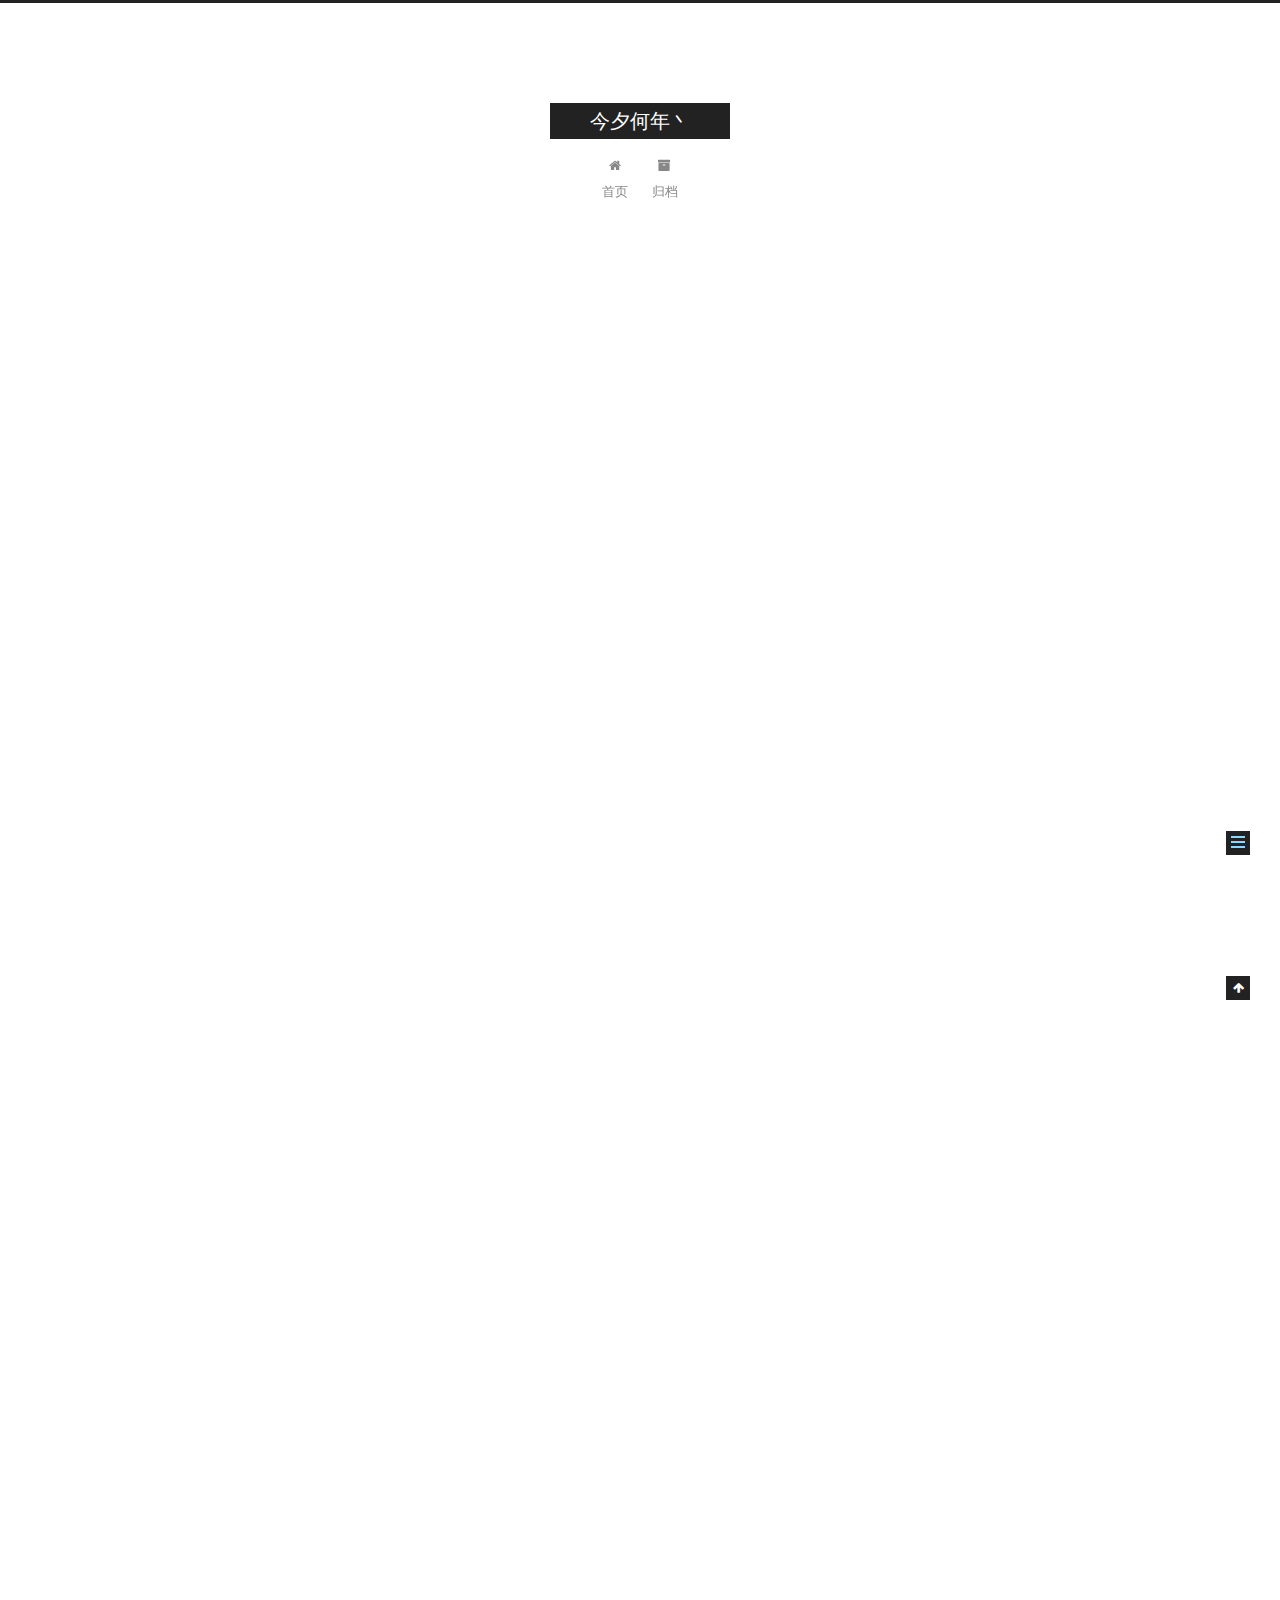
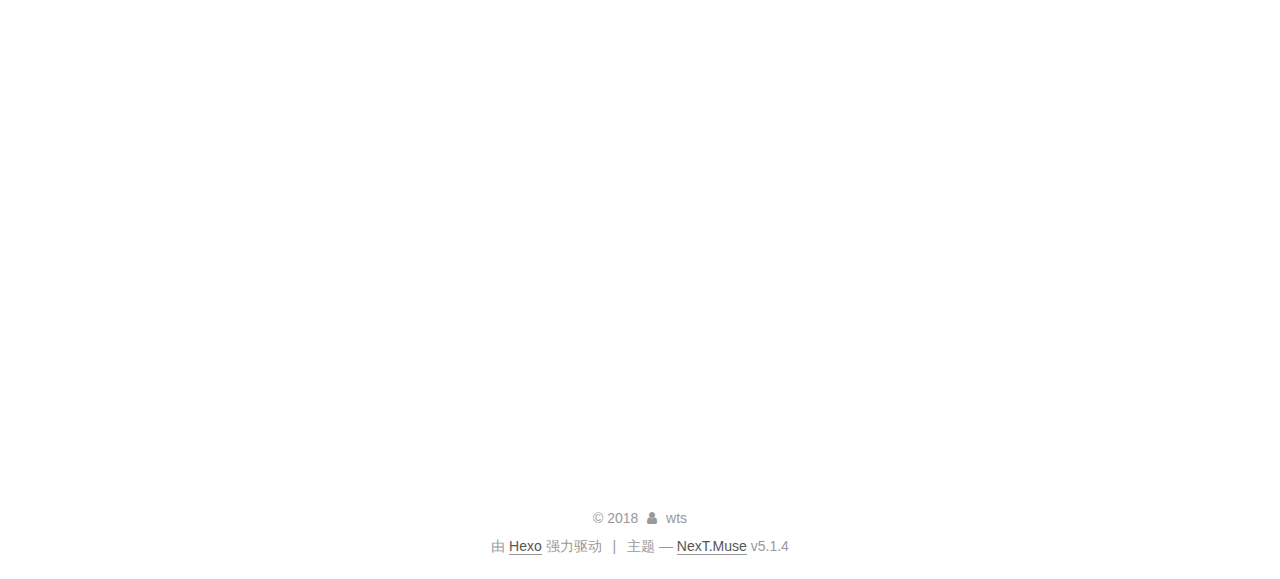
<file: 2018/08/04/okhttp/index.html>
<!DOCTYPE html>



  


<html class="theme-next muse use-motion" lang="zh-Hans">
<head>
  <meta charset="UTF-8"/>
<meta http-equiv="X-UA-Compatible" content="IE=edge" />
<meta name="viewport" content="width=device-width, initial-scale=1, maximum-scale=1"/>
<meta name="theme-color" content="#222">









<meta http-equiv="Cache-Control" content="no-transform" />
<meta http-equiv="Cache-Control" content="no-siteapp" />
















  
  
  <link href="/lib/fancybox/source/jquery.fancybox.css?v=2.1.5" rel="stylesheet" type="text/css" />







<link href="/lib/font-awesome/css/font-awesome.min.css?v=4.6.2" rel="stylesheet" type="text/css" />

<link href="/css/main.css?v=5.1.4" rel="stylesheet" type="text/css" />


  <link rel="apple-touch-icon" sizes="180x180" href="/images/apple-touch-icon-next.png?v=5.1.4">


  <link rel="icon" type="image/png" sizes="32x32" href="/images/favicon-32x32-next.png?v=5.1.4">


  <link rel="icon" type="image/png" sizes="16x16" href="/images/favicon-16x16-next.png?v=5.1.4">


  <link rel="mask-icon" href="/images/logo.svg?v=5.1.4" color="#222">





  <meta name="keywords" content="Hexo, NexT" />










<meta name="description" content="OkHttpAn HTTP &amp;amp; HTTP/2 client for Android and Java applications. For more information see the website and the wiki. DownloadDownload the latest JAR or grab via Maven:12345&amp;lt;dependency&amp;gt;  &amp;lt;g">
<meta property="og:type" content="article">
<meta property="og:title" content="OkHttp Description">
<meta property="og:url" content="http://yoursite.com/2018/08/04/okhttp/index.html">
<meta property="og:site_name" content="今夕何年丶">
<meta property="og:description" content="OkHttpAn HTTP &amp;amp; HTTP/2 client for Android and Java applications. For more information see the website and the wiki. DownloadDownload the latest JAR or grab via Maven:12345&amp;lt;dependency&amp;gt;  &amp;lt;g">
<meta property="og:locale" content="zh-Hans">
<meta property="og:updated_time" content="2018-08-04T13:07:21.926Z">
<meta name="twitter:card" content="summary">
<meta name="twitter:title" content="OkHttp Description">
<meta name="twitter:description" content="OkHttpAn HTTP &amp;amp; HTTP/2 client for Android and Java applications. For more information see the website and the wiki. DownloadDownload the latest JAR or grab via Maven:12345&amp;lt;dependency&amp;gt;  &amp;lt;g">



<script type="text/javascript" id="hexo.configurations">
  var NexT = window.NexT || {};
  var CONFIG = {
    root: '/',
    scheme: 'Muse',
    version: '5.1.4',
    sidebar: {"position":"left","display":"post","offset":12,"b2t":false,"scrollpercent":false,"onmobile":false},
    fancybox: true,
    tabs: true,
    motion: {"enable":true,"async":false,"transition":{"post_block":"fadeIn","post_header":"slideDownIn","post_body":"slideDownIn","coll_header":"slideLeftIn","sidebar":"slideUpIn"}},
    duoshuo: {
      userId: '0',
      author: '博主'
    },
    algolia: {
      applicationID: '',
      apiKey: '',
      indexName: '',
      hits: {"per_page":10},
      labels: {"input_placeholder":"Search for Posts","hits_empty":"We didn't find any results for the search: ${query}","hits_stats":"${hits} results found in ${time} ms"}
    }
  };
</script>



  <link rel="canonical" href="http://yoursite.com/2018/08/04/okhttp/"/>





  <title>OkHttp Description | 今夕何年丶</title>
  








</head>

<body itemscope itemtype="http://schema.org/WebPage" lang="zh-Hans">

  
  
    
  

  <div class="container sidebar-position-left page-post-detail">
    <div class="headband"></div>

    <header id="header" class="header" itemscope itemtype="http://schema.org/WPHeader">
      <div class="header-inner"><div class="site-brand-wrapper">
  <div class="site-meta ">
    

    <div class="custom-logo-site-title">
      <a href="/"  class="brand" rel="start">
        <span class="logo-line-before"><i></i></span>
        <span class="site-title">今夕何年丶</span>
        <span class="logo-line-after"><i></i></span>
      </a>
    </div>
      
        <p class="site-subtitle"></p>
      
  </div>

  <div class="site-nav-toggle">
    <button>
      <span class="btn-bar"></span>
      <span class="btn-bar"></span>
      <span class="btn-bar"></span>
    </button>
  </div>
</div>

<nav class="site-nav">
  

  
    <ul id="menu" class="menu">
      
        
        <li class="menu-item menu-item-home">
          <a href="/" rel="section">
            
              <i class="menu-item-icon fa fa-fw fa-home"></i> <br />
            
            首页
          </a>
        </li>
      
        
        <li class="menu-item menu-item-archives">
          <a href="/archives/" rel="section">
            
              <i class="menu-item-icon fa fa-fw fa-archive"></i> <br />
            
            归档
          </a>
        </li>
      

      
    </ul>
  

  
</nav>



 </div>
    </header>

    <main id="main" class="main">
      <div class="main-inner">
        <div class="content-wrap">
          <div id="content" class="content">
            

  <div id="posts" class="posts-expand">
    

  

  
  
  

  <article class="post post-type-normal" itemscope itemtype="http://schema.org/Article">
  
  
  
  <div class="post-block">
    <link itemprop="mainEntityOfPage" href="http://yoursite.com/2018/08/04/okhttp/">

    <span hidden itemprop="author" itemscope itemtype="http://schema.org/Person">
      <meta itemprop="name" content="wts">
      <meta itemprop="description" content="">
      <meta itemprop="image" content="/images/avatar.gif">
    </span>

    <span hidden itemprop="publisher" itemscope itemtype="http://schema.org/Organization">
      <meta itemprop="name" content="今夕何年丶">
    </span>

    
      <header class="post-header">

        
        
          <h1 class="post-title" itemprop="name headline">OkHttp Description</h1>
        

        <div class="post-meta">
          <span class="post-time">
            
              <span class="post-meta-item-icon">
                <i class="fa fa-calendar-o"></i>
              </span>
              
                <span class="post-meta-item-text">发表于</span>
              
              <time title="创建于" itemprop="dateCreated datePublished" datetime="2018-08-04T21:02:27+08:00">
                2018-08-04
              </time>
            

            

            
          </span>

          

          
            
          

          
          

          

          

          

        </div>
      </header>
    

    
    
    
    <div class="post-body" itemprop="articleBody">

      
      

      
        <h1 id="OkHttp"><a href="#OkHttp" class="headerlink" title="OkHttp"></a>OkHttp</h1><p>An HTTP &amp; HTTP/2 client for Android and Java applications. For more information see <a href="https://square.github.io/okhttp" target="_blank" rel="noopener">the website</a> and <a href="https://github.com/square/okhttp/wiki" target="_blank" rel="noopener">the wiki</a>.</p>
<h2 id="Download"><a href="#Download" class="headerlink" title="Download"></a>Download</h2><p>Download <a href="https://search.maven.org/remote_content?g=com.squareup.okhttp3&amp;a=okhttp&amp;v=LATEST" target="_blank" rel="noopener">the latest JAR</a> or grab via Maven:<br><figure class="highlight xml"><table><tr><td class="gutter"><pre><span class="line">1</span><br><span class="line">2</span><br><span class="line">3</span><br><span class="line">4</span><br><span class="line">5</span><br></pre></td><td class="code"><pre><span class="line"><span class="tag">&lt;<span class="name">dependency</span>&gt;</span></span><br><span class="line">  <span class="tag">&lt;<span class="name">groupId</span>&gt;</span>com.squareup.okhttp3<span class="tag">&lt;/<span class="name">groupId</span>&gt;</span></span><br><span class="line">  <span class="tag">&lt;<span class="name">artifactId</span>&gt;</span>okhttp<span class="tag">&lt;/<span class="name">artifactId</span>&gt;</span></span><br><span class="line">  <span class="tag">&lt;<span class="name">version</span>&gt;</span>3.11.0<span class="tag">&lt;/<span class="name">version</span>&gt;</span></span><br><span class="line"><span class="tag">&lt;/<span class="name">dependency</span>&gt;</span></span><br></pre></td></tr></table></figure></p>
<p>or Gradle:<br><figure class="highlight groovy"><table><tr><td class="gutter"><pre><span class="line">1</span><br></pre></td><td class="code"><pre><span class="line">implementation <span class="string">'com.squareup.okhttp3:okhttp:3.11.0'</span></span><br></pre></td></tr></table></figure></p>
<p>Snapshots of the development version are available in <a href="https://oss.sonatype.org/content/repositories/snapshots/" target="_blank" rel="noopener">Sonatype’s <code>snapshots</code> repository</a>.</p>
<h2 id="MockWebServer"><a href="#MockWebServer" class="headerlink" title="MockWebServer"></a>MockWebServer</h2><p>A library for testing HTTP, HTTPS, and HTTP/2 clients.</p>
<p>MockWebServer coupling with OkHttp is essential for proper testing of HTTP/2 so that code can be shared.</p>
<h3 id="Download-1"><a href="#Download-1" class="headerlink" title="Download"></a>Download</h3><p>Download <a href="https://search.maven.org/remote_content?g=com.squareup.okhttp3&amp;a=mockwebserver&amp;v=LATEST" target="_blank" rel="noopener">the latest JAR</a> or grab via Maven:<br><figure class="highlight xml"><table><tr><td class="gutter"><pre><span class="line">1</span><br><span class="line">2</span><br><span class="line">3</span><br><span class="line">4</span><br><span class="line">5</span><br><span class="line">6</span><br></pre></td><td class="code"><pre><span class="line"><span class="tag">&lt;<span class="name">dependency</span>&gt;</span></span><br><span class="line">  <span class="tag">&lt;<span class="name">groupId</span>&gt;</span>com.squareup.okhttp3<span class="tag">&lt;/<span class="name">groupId</span>&gt;</span></span><br><span class="line">  <span class="tag">&lt;<span class="name">artifactId</span>&gt;</span>mockwebserver<span class="tag">&lt;/<span class="name">artifactId</span>&gt;</span></span><br><span class="line">  <span class="tag">&lt;<span class="name">version</span>&gt;</span>3.11.0<span class="tag">&lt;/<span class="name">version</span>&gt;</span></span><br><span class="line">  <span class="tag">&lt;<span class="name">scope</span>&gt;</span>test<span class="tag">&lt;/<span class="name">scope</span>&gt;</span></span><br><span class="line"><span class="tag">&lt;/<span class="name">dependency</span>&gt;</span></span><br></pre></td></tr></table></figure></p>
<p>or Gradle:<br><figure class="highlight groovy"><table><tr><td class="gutter"><pre><span class="line">1</span><br></pre></td><td class="code"><pre><span class="line">testImplementation <span class="string">'com.squareup.okhttp3:mockwebserver:3.11.0'</span></span><br></pre></td></tr></table></figure></p>
<h2 id="R8-ProGuard"><a href="#R8-ProGuard" class="headerlink" title="R8 / ProGuard"></a>R8 / ProGuard</h2><p>If you are using R8 or ProGuard add the options from<br><a href="https://github.com/square/okhttp/blob/master/okhttp/src/main/resources/META-INF/proguard/okhttp3.pro" target="_blank" rel="noopener">this file</a>.</p>
<p>You might also need rules for Okio which is a dependency of this library.</p>
<h2 id="License"><a href="#License" class="headerlink" title="License"></a>License</h2><pre><code>Licensed under the Apache License, Version 2.0 (the &quot;License&quot;);
you may not use this file except in compliance with the License.
You may obtain a copy of the License at

   http://www.apache.org/licenses/LICENSE-2.0

Unless required by applicable law or agreed to in writing, software
distributed under the License is distributed on an &quot;AS IS&quot; BASIS,
WITHOUT WARRANTIES OR CONDITIONS OF ANY KIND, either express or implied.
See the License for the specific language governing permissions and
limitations under the License.
</code></pre>
      
    </div>
    
    
    

    

    

    

    <footer class="post-footer">
      

      
      
      

      
        <div class="post-nav">
          <div class="post-nav-next post-nav-item">
            
              <a href="/2018/08/04/my-new-post/" rel="next" title="my new post">
                <i class="fa fa-chevron-left"></i> my new post
              </a>
            
          </div>

          <span class="post-nav-divider"></span>

          <div class="post-nav-prev post-nav-item">
            
              <a href="/2018/08/05/jenkins/" rel="prev" title="Jenkins TestReadMeMd">
                Jenkins TestReadMeMd <i class="fa fa-chevron-right"></i>
              </a>
            
          </div>
        </div>
      

      
      
    </footer>
  </div>
  
  
  
  </article>



    <div class="post-spread">
      
    </div>
  </div>


          </div>
          


          

  



        </div>
        
          
  
  <div class="sidebar-toggle">
    <div class="sidebar-toggle-line-wrap">
      <span class="sidebar-toggle-line sidebar-toggle-line-first"></span>
      <span class="sidebar-toggle-line sidebar-toggle-line-middle"></span>
      <span class="sidebar-toggle-line sidebar-toggle-line-last"></span>
    </div>
  </div>

  <aside id="sidebar" class="sidebar">
    
    <div class="sidebar-inner">

      

      
        <ul class="sidebar-nav motion-element">
          <li class="sidebar-nav-toc sidebar-nav-active" data-target="post-toc-wrap">
            文章目录
          </li>
          <li class="sidebar-nav-overview" data-target="site-overview-wrap">
            站点概览
          </li>
        </ul>
      

      <section class="site-overview-wrap sidebar-panel">
        <div class="site-overview">
          <div class="site-author motion-element" itemprop="author" itemscope itemtype="http://schema.org/Person">
            
              <p class="site-author-name" itemprop="name">wts</p>
              <p class="site-description motion-element" itemprop="description"></p>
          </div>

          <nav class="site-state motion-element">

            
              <div class="site-state-item site-state-posts">
              
                <a href="/archives/">
              
                  <span class="site-state-item-count">5</span>
                  <span class="site-state-item-name">日志</span>
                </a>
              </div>
            

            

            

          </nav>

          

          

          
          

          
          

          

        </div>
      </section>

      
      <!--noindex-->
        <section class="post-toc-wrap motion-element sidebar-panel sidebar-panel-active">
          <div class="post-toc">

            
              
            

            
              <div class="post-toc-content"><ol class="nav"><li class="nav-item nav-level-1"><a class="nav-link" href="#OkHttp"><span class="nav-number">1.</span> <span class="nav-text">OkHttp</span></a><ol class="nav-child"><li class="nav-item nav-level-2"><a class="nav-link" href="#Download"><span class="nav-number">1.1.</span> <span class="nav-text">Download</span></a></li><li class="nav-item nav-level-2"><a class="nav-link" href="#MockWebServer"><span class="nav-number">1.2.</span> <span class="nav-text">MockWebServer</span></a><ol class="nav-child"><li class="nav-item nav-level-3"><a class="nav-link" href="#Download-1"><span class="nav-number">1.2.1.</span> <span class="nav-text">Download</span></a></li></ol></li><li class="nav-item nav-level-2"><a class="nav-link" href="#R8-ProGuard"><span class="nav-number">1.3.</span> <span class="nav-text">R8 / ProGuard</span></a></li><li class="nav-item nav-level-2"><a class="nav-link" href="#License"><span class="nav-number">1.4.</span> <span class="nav-text">License</span></a></li></ol></li></ol></div>
            

          </div>
        </section>
      <!--/noindex-->
      

      

    </div>
  </aside>


        
      </div>
    </main>

    <footer id="footer" class="footer">
      <div class="footer-inner">
        <div class="copyright">&copy; <span itemprop="copyrightYear">2018</span>
  <span class="with-love">
    <i class="fa fa-user"></i>
  </span>
  <span class="author" itemprop="copyrightHolder">wts</span>

  
</div>


  <div class="powered-by">由 <a class="theme-link" target="_blank" href="https://hexo.io">Hexo</a> 强力驱动</div>



  <span class="post-meta-divider">|</span>



  <div class="theme-info">主题 &mdash; <a class="theme-link" target="_blank" href="https://github.com/iissnan/hexo-theme-next">NexT.Muse</a> v5.1.4</div>




        







        
      </div>
    </footer>

    
      <div class="back-to-top">
        <i class="fa fa-arrow-up"></i>
        
      </div>
    

    

  </div>

  

<script type="text/javascript">
  if (Object.prototype.toString.call(window.Promise) !== '[object Function]') {
    window.Promise = null;
  }
</script>









  












  
  
    <script type="text/javascript" src="/lib/jquery/index.js?v=2.1.3"></script>
  

  
  
    <script type="text/javascript" src="/lib/fastclick/lib/fastclick.min.js?v=1.0.6"></script>
  

  
  
    <script type="text/javascript" src="/lib/jquery_lazyload/jquery.lazyload.js?v=1.9.7"></script>
  

  
  
    <script type="text/javascript" src="/lib/velocity/velocity.min.js?v=1.2.1"></script>
  

  
  
    <script type="text/javascript" src="/lib/velocity/velocity.ui.min.js?v=1.2.1"></script>
  

  
  
    <script type="text/javascript" src="/lib/fancybox/source/jquery.fancybox.pack.js?v=2.1.5"></script>
  


  


  <script type="text/javascript" src="/js/src/utils.js?v=5.1.4"></script>

  <script type="text/javascript" src="/js/src/motion.js?v=5.1.4"></script>



  
  

  
  <script type="text/javascript" src="/js/src/scrollspy.js?v=5.1.4"></script>
<script type="text/javascript" src="/js/src/post-details.js?v=5.1.4"></script>



  


  <script type="text/javascript" src="/js/src/bootstrap.js?v=5.1.4"></script>



  


  




	





  





  












  





  

  

  

  
  

  

  

  

</body>
</html>
</file>
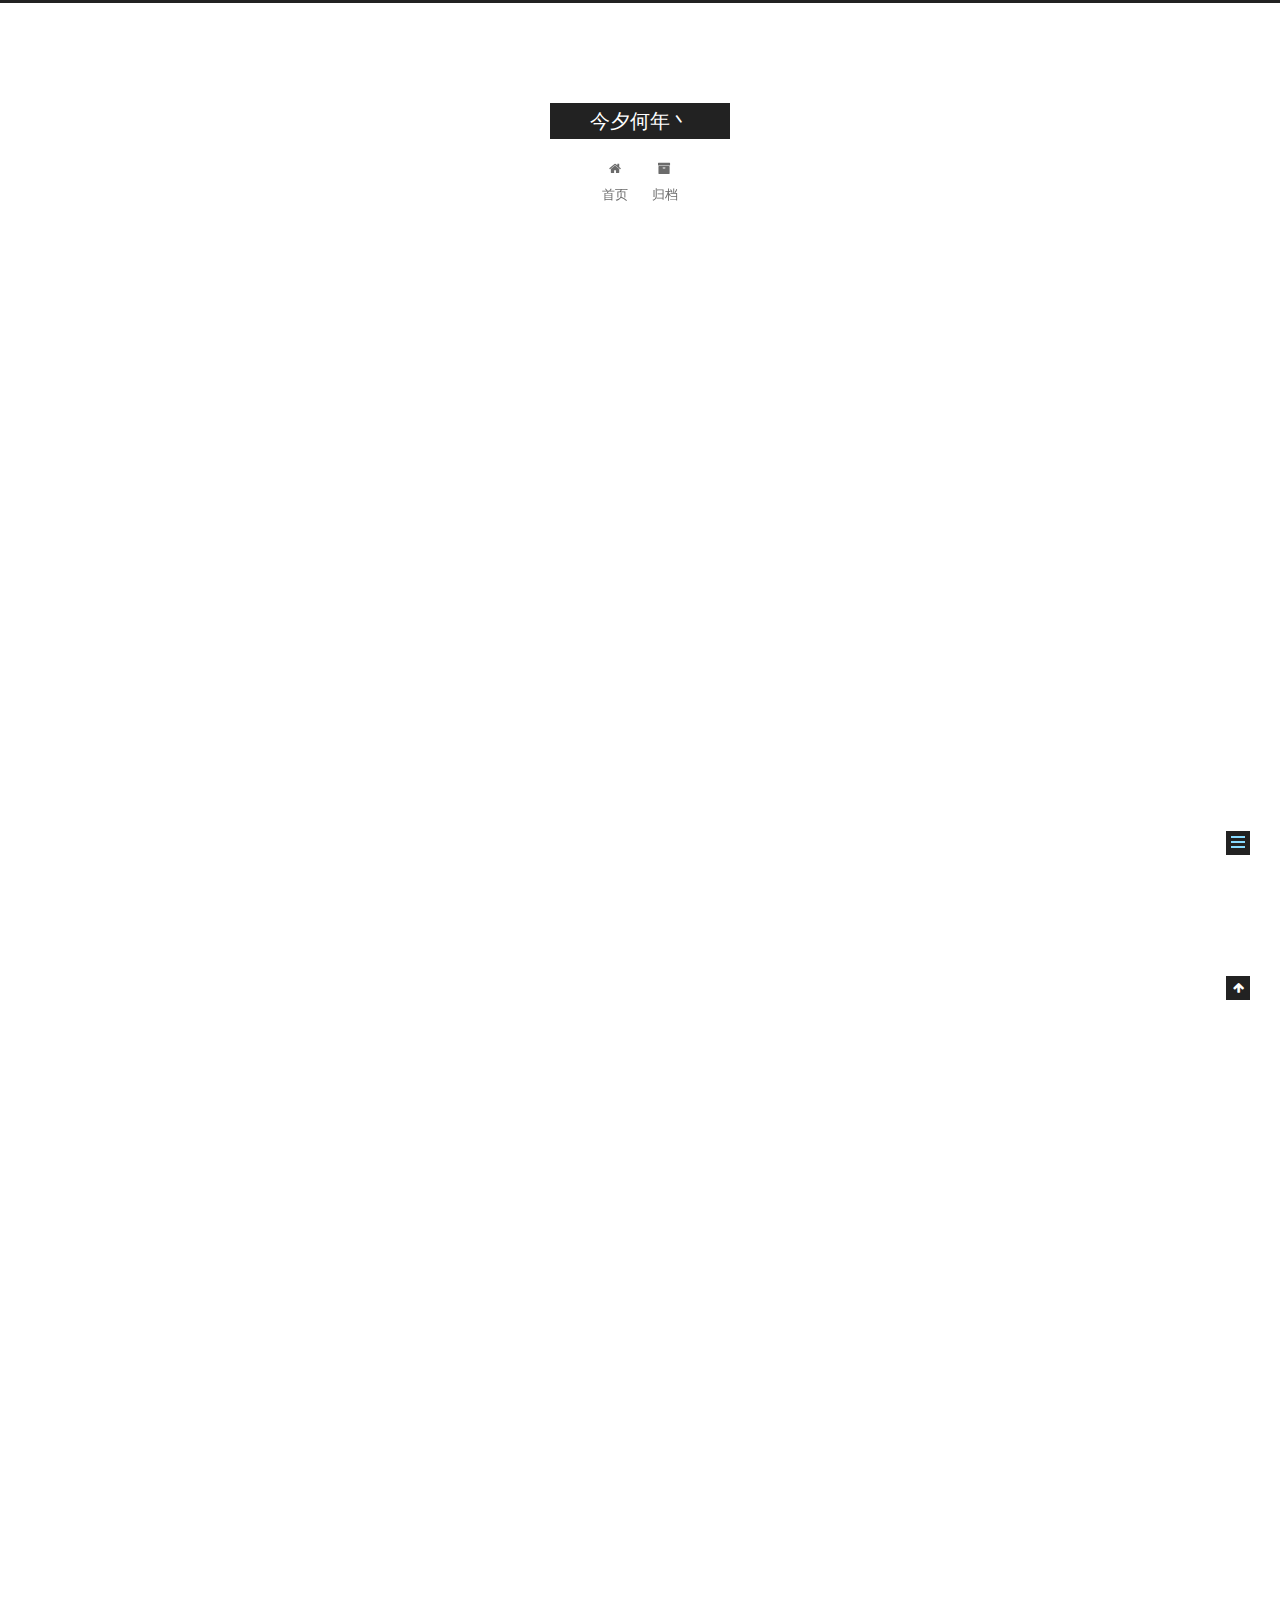
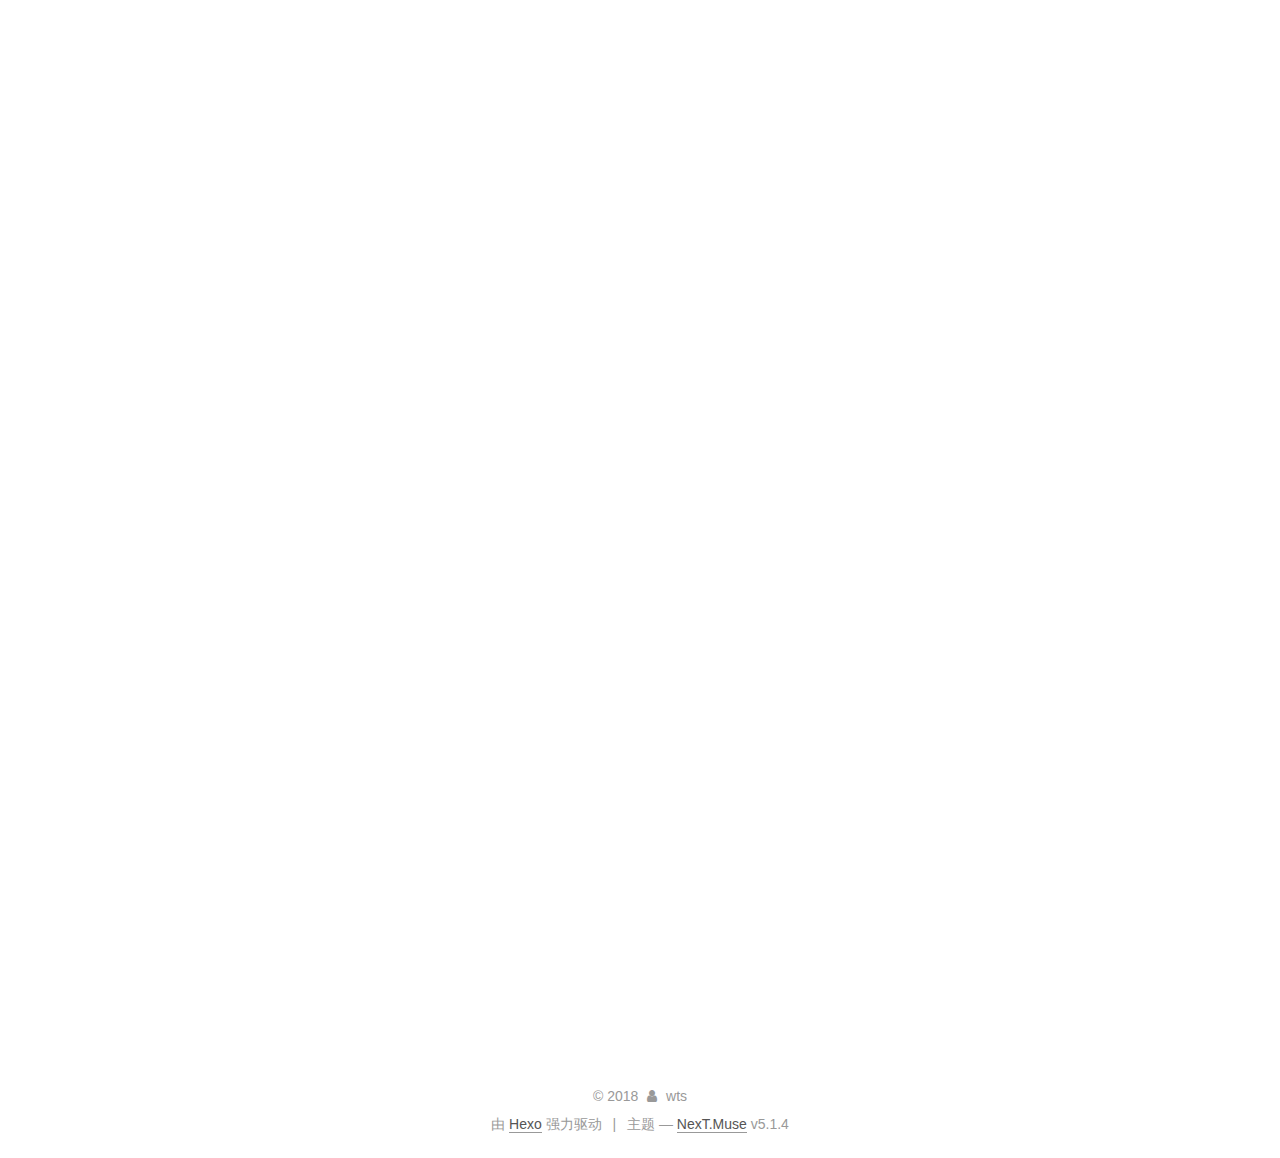
<file: 2018/08/05/learnMarkdown/index.html>
<!DOCTYPE html>



  


<html class="theme-next muse use-motion" lang="zh-Hans">
<head>
  <meta charset="UTF-8"/>
<meta http-equiv="X-UA-Compatible" content="IE=edge" />
<meta name="viewport" content="width=device-width, initial-scale=1, maximum-scale=1"/>
<meta name="theme-color" content="#222">









<meta http-equiv="Cache-Control" content="no-transform" />
<meta http-equiv="Cache-Control" content="no-siteapp" />
















  
  
  <link href="/lib/fancybox/source/jquery.fancybox.css?v=2.1.5" rel="stylesheet" type="text/css" />







<link href="/lib/font-awesome/css/font-awesome.min.css?v=4.6.2" rel="stylesheet" type="text/css" />

<link href="/css/main.css?v=5.1.4" rel="stylesheet" type="text/css" />


  <link rel="apple-touch-icon" sizes="180x180" href="/images/apple-touch-icon-next.png?v=5.1.4">


  <link rel="icon" type="image/png" sizes="32x32" href="/images/favicon-32x32-next.png?v=5.1.4">


  <link rel="icon" type="image/png" sizes="16x16" href="/images/favicon-16x16-next.png?v=5.1.4">


  <link rel="mask-icon" href="/images/logo.svg?v=5.1.4" color="#222">





  <meta name="keywords" content="Hexo, NexT" />










<meta name="description" content="Markdown是一种轻量级标记语言创始人为约翰·格鲁伯（英语：John Gruber）。它允许人们“使用易读易写的纯文本格式编写文档，然后转换成有效的XHTML（或者HTML）文档”。 语法入门标题标题是文章中常用的格式。类似于html中的&amp;lt;h1&amp;gt;到&amp;lt;h6&amp;gt;标签，Markdown中1到6个#号来标志1到6号标题。所以要想把一段文字定义为标题，只需在前面加上若干的#号即可。">
<meta property="og:type" content="article">
<meta property="og:title" content="Learn the basic syntax of markdown">
<meta property="og:url" content="http://yoursite.com/2018/08/05/learnMarkdown/index.html">
<meta property="og:site_name" content="今夕何年丶">
<meta property="og:description" content="Markdown是一种轻量级标记语言创始人为约翰·格鲁伯（英语：John Gruber）。它允许人们“使用易读易写的纯文本格式编写文档，然后转换成有效的XHTML（或者HTML）文档”。 语法入门标题标题是文章中常用的格式。类似于html中的&amp;lt;h1&amp;gt;到&amp;lt;h6&amp;gt;标签，Markdown中1到6个#号来标志1到6号标题。所以要想把一段文字定义为标题，只需在前面加上若干的#号即可。">
<meta property="og:locale" content="zh-Hans">
<meta property="og:image" content="http://yoursite.com/img/project.jpg">
<meta property="og:image" content="http://yoursite.com/img/project2.jpg">
<meta property="og:updated_time" content="2018-08-07T11:12:21.941Z">
<meta name="twitter:card" content="summary">
<meta name="twitter:title" content="Learn the basic syntax of markdown">
<meta name="twitter:description" content="Markdown是一种轻量级标记语言创始人为约翰·格鲁伯（英语：John Gruber）。它允许人们“使用易读易写的纯文本格式编写文档，然后转换成有效的XHTML（或者HTML）文档”。 语法入门标题标题是文章中常用的格式。类似于html中的&amp;lt;h1&amp;gt;到&amp;lt;h6&amp;gt;标签，Markdown中1到6个#号来标志1到6号标题。所以要想把一段文字定义为标题，只需在前面加上若干的#号即可。">
<meta name="twitter:image" content="http://yoursite.com/img/project.jpg">



<script type="text/javascript" id="hexo.configurations">
  var NexT = window.NexT || {};
  var CONFIG = {
    root: '/',
    scheme: 'Muse',
    version: '5.1.4',
    sidebar: {"position":"left","display":"post","offset":12,"b2t":false,"scrollpercent":false,"onmobile":false},
    fancybox: true,
    tabs: true,
    motion: {"enable":true,"async":false,"transition":{"post_block":"fadeIn","post_header":"slideDownIn","post_body":"slideDownIn","coll_header":"slideLeftIn","sidebar":"slideUpIn"}},
    duoshuo: {
      userId: '0',
      author: '博主'
    },
    algolia: {
      applicationID: '',
      apiKey: '',
      indexName: '',
      hits: {"per_page":10},
      labels: {"input_placeholder":"Search for Posts","hits_empty":"We didn't find any results for the search: ${query}","hits_stats":"${hits} results found in ${time} ms"}
    }
  };
</script>



  <link rel="canonical" href="http://yoursite.com/2018/08/05/learnMarkdown/"/>





  <title>Learn the basic syntax of markdown | 今夕何年丶</title>
  








</head>

<body itemscope itemtype="http://schema.org/WebPage" lang="zh-Hans">

  
  
    
  

  <div class="container sidebar-position-left page-post-detail">
    <div class="headband"></div>

    <header id="header" class="header" itemscope itemtype="http://schema.org/WPHeader">
      <div class="header-inner"><div class="site-brand-wrapper">
  <div class="site-meta ">
    

    <div class="custom-logo-site-title">
      <a href="/"  class="brand" rel="start">
        <span class="logo-line-before"><i></i></span>
        <span class="site-title">今夕何年丶</span>
        <span class="logo-line-after"><i></i></span>
      </a>
    </div>
      
        <p class="site-subtitle"></p>
      
  </div>

  <div class="site-nav-toggle">
    <button>
      <span class="btn-bar"></span>
      <span class="btn-bar"></span>
      <span class="btn-bar"></span>
    </button>
  </div>
</div>

<nav class="site-nav">
  

  
    <ul id="menu" class="menu">
      
        
        <li class="menu-item menu-item-home">
          <a href="/" rel="section">
            
              <i class="menu-item-icon fa fa-fw fa-home"></i> <br />
            
            首页
          </a>
        </li>
      
        
        <li class="menu-item menu-item-archives">
          <a href="/archives/" rel="section">
            
              <i class="menu-item-icon fa fa-fw fa-archive"></i> <br />
            
            归档
          </a>
        </li>
      

      
    </ul>
  

  
</nav>



 </div>
    </header>

    <main id="main" class="main">
      <div class="main-inner">
        <div class="content-wrap">
          <div id="content" class="content">
            

  <div id="posts" class="posts-expand">
    

  

  
  
  

  <article class="post post-type-normal" itemscope itemtype="http://schema.org/Article">
  
  
  
  <div class="post-block">
    <link itemprop="mainEntityOfPage" href="http://yoursite.com/2018/08/05/learnMarkdown/">

    <span hidden itemprop="author" itemscope itemtype="http://schema.org/Person">
      <meta itemprop="name" content="wts">
      <meta itemprop="description" content="">
      <meta itemprop="image" content="/images/avatar.gif">
    </span>

    <span hidden itemprop="publisher" itemscope itemtype="http://schema.org/Organization">
      <meta itemprop="name" content="今夕何年丶">
    </span>

    
      <header class="post-header">

        
        
          <h1 class="post-title" itemprop="name headline">Learn the basic syntax of markdown</h1>
        

        <div class="post-meta">
          <span class="post-time">
            
              <span class="post-meta-item-icon">
                <i class="fa fa-calendar-o"></i>
              </span>
              
                <span class="post-meta-item-text">发表于</span>
              
              <time title="创建于" itemprop="dateCreated datePublished" datetime="2018-08-05T22:23:48+08:00">
                2018-08-05
              </time>
            

            

            
          </span>

          

          
            
          

          
          

          

          

          

        </div>
      </header>
    

    
    
    
    <div class="post-body" itemprop="articleBody">

      
      

      
        <h1 id="Markdown是一种轻量级标记语言"><a href="#Markdown是一种轻量级标记语言" class="headerlink" title="Markdown是一种轻量级标记语言"></a>Markdown是一种轻量级标记语言</h1><pre><code>创始人为约翰·格鲁伯（英语：John Gruber）。它允许人们“使用易读易写的纯文本格式编写文档，然后转换成有效的XHTML（或者HTML）文档”。
</code></pre><h2 id="语法入门"><a href="#语法入门" class="headerlink" title="语法入门"></a>语法入门</h2><h3 id="标题"><a href="#标题" class="headerlink" title="标题"></a>标题</h3><pre><code>标题是文章中常用的格式。类似于html中的&lt;h1&gt;到&lt;h6&gt;标签，Markdown中1到6个#号来标志1到6号标题。所以要想把一段文字定义为标题，只需在前面加上若干的#号即可。
</code></pre><p>例如:<br><figure class="highlight plain"><table><tr><td class="gutter"><pre><span class="line">1</span><br></pre></td><td class="code"><pre><span class="line"># this is h1</span><br></pre></td></tr></table></figure></p>
<figure class="highlight plain"><table><tr><td class="gutter"><pre><span class="line">1</span><br></pre></td><td class="code"><pre><span class="line">## this is h2</span><br></pre></td></tr></table></figure>
<figure class="highlight plain"><table><tr><td class="gutter"><pre><span class="line">1</span><br></pre></td><td class="code"><pre><span class="line">### this is h3</span><br></pre></td></tr></table></figure>
<h3 id="表格"><a href="#表格" class="headerlink" title="表格"></a>表格</h3><pre><code>markdown生成表格是用 | 来分隔不同的单元格，使用 - 来分隔表头和其他行：
</code></pre><figure class="highlight plain"><table><tr><td class="gutter"><pre><span class="line">1</span><br><span class="line">2</span><br><span class="line">3</span><br><span class="line">4</span><br></pre></td><td class="code"><pre><span class="line">| name | age |</span><br><span class="line">| ---------- | --- |</span><br><span class="line">| LearnShare | 12 |</span><br><span class="line">| Mike | 32 |</span><br></pre></td></tr></table></figure>
<table>
<thead>
<tr>
<th>name</th>
<th>age</th>
</tr>
</thead>
<tbody>
<tr>
<td>LearnShare</td>
<td>12</td>
</tr>
<tr>
<td>Mike</td>
<td>32</td>
</tr>
</tbody>
</table>
<h3 id="链接与图片"><a href="#链接与图片" class="headerlink" title="链接与图片"></a>链接与图片</h3><pre><code>链接格式：[title](URL)
图片格式：![title](URL)
</code></pre><figure class="highlight plain"><table><tr><td class="gutter"><pre><span class="line">1</span><br></pre></td><td class="code"><pre><span class="line">[妙语连珠](https://www.baidu.com/s?wd=妙语连珠)是什么意思</span><br></pre></td></tr></table></figure>
<p><a href="https://www.baidu.com/s?wd=妙语连珠" target="_blank" rel="noopener">妙语连珠</a>是什么意思<br><img src="/img/project.jpg" alt="测试图片"><br><img alt="测试图片2" src="/img/project2.jpg"></p>

      
    </div>
    
    
    

    

    

    

    <footer class="post-footer">
      

      
      
      

      
        <div class="post-nav">
          <div class="post-nav-next post-nav-item">
            
              <a href="/2018/08/05/jenkins/" rel="next" title="Jenkins TestReadMeMd">
                <i class="fa fa-chevron-left"></i> Jenkins TestReadMeMd
              </a>
            
          </div>

          <span class="post-nav-divider"></span>

          <div class="post-nav-prev post-nav-item">
            
          </div>
        </div>
      

      
      
    </footer>
  </div>
  
  
  
  </article>



    <div class="post-spread">
      
    </div>
  </div>


          </div>
          


          

  



        </div>
        
          
  
  <div class="sidebar-toggle">
    <div class="sidebar-toggle-line-wrap">
      <span class="sidebar-toggle-line sidebar-toggle-line-first"></span>
      <span class="sidebar-toggle-line sidebar-toggle-line-middle"></span>
      <span class="sidebar-toggle-line sidebar-toggle-line-last"></span>
    </div>
  </div>

  <aside id="sidebar" class="sidebar">
    
    <div class="sidebar-inner">

      

      
        <ul class="sidebar-nav motion-element">
          <li class="sidebar-nav-toc sidebar-nav-active" data-target="post-toc-wrap">
            文章目录
          </li>
          <li class="sidebar-nav-overview" data-target="site-overview-wrap">
            站点概览
          </li>
        </ul>
      

      <section class="site-overview-wrap sidebar-panel">
        <div class="site-overview">
          <div class="site-author motion-element" itemprop="author" itemscope itemtype="http://schema.org/Person">
            
              <p class="site-author-name" itemprop="name">wts</p>
              <p class="site-description motion-element" itemprop="description"></p>
          </div>

          <nav class="site-state motion-element">

            
              <div class="site-state-item site-state-posts">
              
                <a href="/archives/">
              
                  <span class="site-state-item-count">5</span>
                  <span class="site-state-item-name">日志</span>
                </a>
              </div>
            

            

            

          </nav>

          

          

          
          

          
          

          

        </div>
      </section>

      
      <!--noindex-->
        <section class="post-toc-wrap motion-element sidebar-panel sidebar-panel-active">
          <div class="post-toc">

            
              
            

            
              <div class="post-toc-content"><ol class="nav"><li class="nav-item nav-level-1"><a class="nav-link" href="#Markdown是一种轻量级标记语言"><span class="nav-number">1.</span> <span class="nav-text">Markdown是一种轻量级标记语言</span></a><ol class="nav-child"><li class="nav-item nav-level-2"><a class="nav-link" href="#语法入门"><span class="nav-number">1.1.</span> <span class="nav-text">语法入门</span></a><ol class="nav-child"><li class="nav-item nav-level-3"><a class="nav-link" href="#标题"><span class="nav-number">1.1.1.</span> <span class="nav-text">标题</span></a></li><li class="nav-item nav-level-3"><a class="nav-link" href="#表格"><span class="nav-number">1.1.2.</span> <span class="nav-text">表格</span></a></li><li class="nav-item nav-level-3"><a class="nav-link" href="#链接与图片"><span class="nav-number">1.1.3.</span> <span class="nav-text">链接与图片</span></a></li></ol></li></ol></li></ol></div>
            

          </div>
        </section>
      <!--/noindex-->
      

      

    </div>
  </aside>


        
      </div>
    </main>

    <footer id="footer" class="footer">
      <div class="footer-inner">
        <div class="copyright">&copy; <span itemprop="copyrightYear">2018</span>
  <span class="with-love">
    <i class="fa fa-user"></i>
  </span>
  <span class="author" itemprop="copyrightHolder">wts</span>

  
</div>


  <div class="powered-by">由 <a class="theme-link" target="_blank" href="https://hexo.io">Hexo</a> 强力驱动</div>



  <span class="post-meta-divider">|</span>



  <div class="theme-info">主题 &mdash; <a class="theme-link" target="_blank" href="https://github.com/iissnan/hexo-theme-next">NexT.Muse</a> v5.1.4</div>




        







        
      </div>
    </footer>

    
      <div class="back-to-top">
        <i class="fa fa-arrow-up"></i>
        
      </div>
    

    

  </div>

  

<script type="text/javascript">
  if (Object.prototype.toString.call(window.Promise) !== '[object Function]') {
    window.Promise = null;
  }
</script>









  












  
  
    <script type="text/javascript" src="/lib/jquery/index.js?v=2.1.3"></script>
  

  
  
    <script type="text/javascript" src="/lib/fastclick/lib/fastclick.min.js?v=1.0.6"></script>
  

  
  
    <script type="text/javascript" src="/lib/jquery_lazyload/jquery.lazyload.js?v=1.9.7"></script>
  

  
  
    <script type="text/javascript" src="/lib/velocity/velocity.min.js?v=1.2.1"></script>
  

  
  
    <script type="text/javascript" src="/lib/velocity/velocity.ui.min.js?v=1.2.1"></script>
  

  
  
    <script type="text/javascript" src="/lib/fancybox/source/jquery.fancybox.pack.js?v=2.1.5"></script>
  


  


  <script type="text/javascript" src="/js/src/utils.js?v=5.1.4"></script>

  <script type="text/javascript" src="/js/src/motion.js?v=5.1.4"></script>



  
  

  
  <script type="text/javascript" src="/js/src/scrollspy.js?v=5.1.4"></script>
<script type="text/javascript" src="/js/src/post-details.js?v=5.1.4"></script>



  


  <script type="text/javascript" src="/js/src/bootstrap.js?v=5.1.4"></script>



  


  




	





  





  












  





  

  

  

  
  

  

  

  

</body>
</html>
</file>
<file: css/main.css>
/* normalize.css v3.0.2 | MIT License | git.io/normalize */
html {
  font-family: sans-serif; /* 1 */
  -ms-text-size-adjust: 100%; /* 2 */
  -webkit-text-size-adjust: 100%; /* 2 */
}
body {
  margin: 0;
}
article,
aside,
details,
figcaption,
figure,
footer,
header,
hgroup,
main,
menu,
nav,
section,
summary {
  display: block;
}
audio,
canvas,
progress,
video {
  display: inline-block; /* 1 */
  vertical-align: baseline; /* 2 */
}
audio:not([controls]) {
  display: none;
  height: 0;
}
[hidden],
template {
  display: none;
}
a {
  background-color: transparent;
}
a:active,
a:hover {
  outline: 0;
}
abbr[title] {
  border-bottom: 1px dotted;
}
b,
strong {
  font-weight: bold;
}
dfn {
  font-style: italic;
}
h1 {
  font-size: 2em;
  margin: 0.67em 0;
}
mark {
  background: #ff0;
  color: #000;
}
small {
  font-size: 80%;
}
sub,
sup {
  font-size: 75%;
  line-height: 0;
  position: relative;
  vertical-align: baseline;
}
sup {
  top: -0.5em;
}
sub {
  bottom: -0.25em;
}
img {
  border: 0;
}
svg:not(:root) {
  overflow: hidden;
}
figure {
  margin: 1em 40px;
}
hr {
  -moz-box-sizing: content-box;
  box-sizing: content-box;
  height: 0;
}
pre {
  overflow: auto;
}
code,
kbd,
pre,
samp {
  font-family: monospace, monospace;
  font-size: 1em;
}
button,
input,
optgroup,
select,
textarea {
  color: inherit; /* 1 */
  font: inherit; /* 2 */
  margin: 0; /* 3 */
}
button {
  overflow: visible;
}
button,
select {
  text-transform: none;
}
button,
html input[type="button"],
input[type="reset"],
input[type="submit"] {
  -webkit-appearance: button; /* 2 */
  cursor: pointer; /* 3 */
}
button[disabled],
html input[disabled] {
  cursor: default;
}
button::-moz-focus-inner,
input::-moz-focus-inner {
  border: 0;
  padding: 0;
}
input {
  line-height: normal;
}
input[type="checkbox"],
input[type="radio"] {
  box-sizing: border-box; /* 1 */
  padding: 0; /* 2 */
}
input[type="number"]::-webkit-inner-spin-button,
input[type="number"]::-webkit-outer-spin-button {
  height: auto;
}
input[type="search"] {
  -webkit-appearance: textfield; /* 1 */
  -moz-box-sizing: content-box;
  -webkit-box-sizing: content-box; /* 2 */
  box-sizing: content-box;
}
input[type="search"]::-webkit-search-cancel-button,
input[type="search"]::-webkit-search-decoration {
  -webkit-appearance: none;
}
fieldset {
  border: 1px solid #c0c0c0;
  margin: 0 2px;
  padding: 0.35em 0.625em 0.75em;
}
legend {
  border: 0; /* 1 */
  padding: 0; /* 2 */
}
textarea {
  overflow: auto;
}
optgroup {
  font-weight: bold;
}
table {
  border-collapse: collapse;
  border-spacing: 0;
}
td,
th {
  padding: 0;
}
::selection {
  background: #262a30;
  color: #fff;
}
body {
  position: relative;
  font-family: 'Lato', "PingFang SC", "Microsoft YaHei", sans-serif;
  font-size: 14px;
  line-height: 2;
  color: #555;
  background: #fff;
}
@media (max-width: 767px) {
  body {
    padding-right: 0 !important;
  }
}
@media (min-width: 768px) and (max-width: 991px) {
  body {
    padding-right: 0 !important;
  }
}
@media (min-width: 1600px) {
  body {
    font-size: 16px;
  }
}
h1,
h2,
h3,
h4,
h5,
h6 {
  margin: 0;
  padding: 0;
  font-weight: bold;
  line-height: 1.5;
  font-family: 'Lato', "PingFang SC", "Microsoft YaHei", sans-serif;
}
h2,
h3,
h4,
h5,
h6 {
  margin: 20px 0 15px;
}
h1 {
  font-size: 22px;
}
@media (max-width: 767px) {
  h1 {
    font-size: 18px;
  }
}
h2 {
  font-size: 20px;
}
@media (max-width: 767px) {
  h2 {
    font-size: 16px;
  }
}
h3 {
  font-size: 18px;
}
@media (max-width: 767px) {
  h3 {
    font-size: 14px;
  }
}
h4 {
  font-size: 16px;
}
@media (max-width: 767px) {
  h4 {
    font-size: 12px;
  }
}
h5 {
  font-size: 14px;
}
@media (max-width: 767px) {
  h5 {
    font-size: 10px;
  }
}
h6 {
  font-size: 12px;
}
@media (max-width: 767px) {
  h6 {
    font-size: 8px;
  }
}
p {
  margin: 0 0 20px 0;
}
a {
  color: #555;
  text-decoration: none;
  outline: none;
  border-bottom: 1px solid #999;
  word-wrap: break-word;
}
a:hover {
  color: #222;
  border-bottom-color: #222;
}
blockquote {
  margin: 0;
  padding: 0;
}
img {
  display: block;
  margin: auto;
  max-width: 100%;
  height: auto;
}
hr {
  margin: 40px 0;
  height: 3px;
  border: none;
  background-color: #ddd;
  background-image: repeating-linear-gradient(-45deg, #fff, #fff 4px, transparent 4px, transparent 8px);
}
blockquote {
  padding: 0 15px;
  color: #666;
  border-left: 4px solid #ddd;
}
blockquote cite::before {
  content: "-";
  padding: 0 5px;
}
dt {
  font-weight: 700;
}
dd {
  margin: 0;
  padding: 0;
}
kbd {
  border: 1px solid #ccc;
  border-radius: 0.2em;
  box-shadow: 0.1em 0.1em 0.2em rgba(0,0,0,0.1);
  background-color: #f9f9f9;
  font-family: inherit;
  background-image: -webkit-linear-gradient(top, #eee, #fff, #eee);
  padding: 0.1em 0.3em;
  white-space: nowrap;
}
.text-left {
  text-align: left;
}
.text-center {
  text-align: center;
}
.text-right {
  text-align: right;
}
.text-justify {
  text-align: justify;
}
.text-nowrap {
  white-space: nowrap;
}
.text-lowercase {
  text-transform: lowercase;
}
.text-uppercase {
  text-transform: uppercase;
}
.text-capitalize {
  text-transform: capitalize;
}
.center-block {
  display: block;
  margin-left: auto;
  margin-right: auto;
}
.clearfix:before,
.clearfix:after {
  content: " ";
  display: table;
}
.clearfix:after {
  clear: both;
}
.pullquote {
  width: 45%;
}
.pullquote.left {
  float: left;
  margin-left: 5px;
  margin-right: 10px;
}
.pullquote.right {
  float: right;
  margin-left: 10px;
  margin-right: 5px;
}
.affix.affix.affix {
  position: fixed;
}
.translation {
  margin-top: -20px;
  font-size: 14px;
  color: #999;
}
.scrollbar-measure {
  width: 100px;
  height: 100px;
  overflow: scroll;
  position: absolute;
  top: -9999px;
}
.use-motion .motion-element {
  opacity: 0;
}
table {
  margin: 20px 0;
  width: 100%;
  border-collapse: collapse;
  border-spacing: 0;
  border: 1px solid #ddd;
  font-size: 14px;
  table-layout: fixed;
  word-wrap: break-all;
}
table>tbody>tr:nth-of-type(odd) {
  background-color: #f9f9f9;
}
table>tbody>tr:hover {
  background-color: #f5f5f5;
}
caption,
th,
td {
  padding: 8px;
  text-align: left;
  vertical-align: middle;
  font-weight: normal;
}
th,
td {
  border-bottom: 3px solid #ddd;
  border-right: 1px solid #eee;
}
th {
  padding-bottom: 10px;
  font-weight: 700;
}
td {
  border-bottom-width: 1px;
}
html,
body {
  height: 100%;
}
.container {
  position: relative;
  min-height: 100%;
}
.header-inner {
  margin: 0 auto;
  padding: 100px 0 70px;
  width: 700px;
}
@media (min-width: 1600px) {
  .container .header-inner {
    width: 900px;
  }
}
.main {
  padding-bottom: 150px;
}
.main-inner {
  margin: 0 auto;
  width: 700px;
}
@media (min-width: 1600px) {
  .container .main-inner {
    width: 900px;
  }
}
.footer {
  position: absolute;
  left: 0;
  bottom: 0;
  width: 100%;
  min-height: 50px;
}
.footer-inner {
  box-sizing: border-box;
  margin: 20px auto;
  width: 700px;
}
@media (min-width: 1600px) {
  .container .footer-inner {
    width: 900px;
  }
}
pre,
.highlight {
  overflow: auto;
  margin: 20px 0;
  padding: 0;
  font-size: 13px;
  color: #4d4d4c;
  background: #f7f7f7;
  line-height: 1.6;
}
pre,
code {
  font-family: consolas, Menlo, "PingFang SC", "Microsoft YaHei", monospace;
}
code {
  padding: 2px 4px;
  word-wrap: break-word;
  color: #555;
  background: #eee;
  border-radius: 3px;
  font-size: 13px;
}
pre {
  padding: 10px;
}
pre code {
  padding: 0;
  color: #4d4d4c;
  background: none;
  text-shadow: none;
}
.highlight {
  border-radius: 1px;
}
.highlight pre {
  border: none;
  margin: 0;
  padding: 10px 0;
}
.highlight table {
  margin: 0;
  width: auto;
  border: none;
}
.highlight td {
  border: none;
  padding: 0;
}
.highlight figcaption {
  font-size: 1em;
  color: #4d4d4c;
  line-height: 1em;
  margin-bottom: 1em;
}
.highlight figcaption:before,
.highlight figcaption:after {
  content: " ";
  display: table;
}
.highlight figcaption:after {
  clear: both;
}
.highlight figcaption a {
  float: right;
  color: #4d4d4c;
}
.highlight figcaption a:hover {
  border-bottom-color: #4d4d4c;
}
.highlight .gutter pre {
  padding-left: 10px;
  padding-right: 10px;
  color: #869194;
  text-align: right;
  background-color: #eff2f3;
}
.highlight .code pre {
  width: 100%;
  padding-left: 10px;
  padding-right: 10px;
  background-color: #f7f7f7;
}
.highlight .line {
  height: 20px;
}
.gutter {
  -webkit-user-select: none;
  -moz-user-select: none;
  -ms-user-select: none;
  user-select: none;
}
.gist table {
  width: auto;
}
.gist table td {
  border: none;
}
pre .deletion {
  background: #fdd;
}
pre .addition {
  background: #dfd;
}
pre .meta {
  color: #8959a8;
}
pre .comment {
  color: #8e908c;
}
pre .variable,
pre .attribute,
pre .tag,
pre .regexp,
pre .ruby .constant,
pre .xml .tag .title,
pre .xml .pi,
pre .xml .doctype,
pre .html .doctype,
pre .css .id,
pre .css .class,
pre .css .pseudo {
  color: #c82829;
}
pre .number,
pre .preprocessor,
pre .built_in,
pre .literal,
pre .params,
pre .constant,
pre .command {
  color: #f5871f;
}
pre .ruby .class .title,
pre .css .rules .attribute,
pre .string,
pre .value,
pre .inheritance,
pre .header,
pre .ruby .symbol,
pre .xml .cdata,
pre .special,
pre .number,
pre .formula {
  color: #718c00;
}
pre .title,
pre .css .hexcolor {
  color: #3e999f;
}
pre .function,
pre .python .decorator,
pre .python .title,
pre .ruby .function .title,
pre .ruby .title .keyword,
pre .perl .sub,
pre .javascript .title,
pre .coffeescript .title {
  color: #4271ae;
}
pre .keyword,
pre .javascript .function {
  color: #8959a8;
}
.full-image.full-image.full-image.full-image {
  border: none;
  max-width: 100%;
  width: auto;
  margin: 20px auto 25px;
}
@media (min-width: 992px) {
  .full-image.full-image.full-image.full-image {
    max-width: none;
    width: 110%;
    margin: 25px -5%;
  }
}
.blockquote-center,
.page-home .post-type-quote blockquote,
.page-post-detail .post-type-quote blockquote {
  position: relative;
  margin: 40px 0;
  padding: 0;
  border-left: none;
  text-align: center;
}
.blockquote-center::before,
.page-home .post-type-quote blockquote::before,
.page-post-detail .post-type-quote blockquote::before,
.blockquote-center::after,
.page-home .post-type-quote blockquote::after,
.page-post-detail .post-type-quote blockquote::after {
  position: absolute;
  content: ' ';
  display: block;
  width: 100%;
  height: 24px;
  opacity: 0.2;
  background-repeat: no-repeat;
  background-position: 0 -6px;
  background-size: 22px 22px;
}
.blockquote-center::before,
.page-home .post-type-quote blockquote::before,
.page-post-detail .post-type-quote blockquote::before {
  top: -20px;
  background-image: url("../images/quote-l.svg");
  border-top: 1px solid #ccc;
}
.blockquote-center::after,
.page-home .post-type-quote blockquote::after,
.page-post-detail .post-type-quote blockquote::after {
  bottom: -20px;
  background-image: url("../images/quote-r.svg");
  border-bottom: 1px solid #ccc;
  background-position: 100% 8px;
}
.blockquote-center p,
.page-home .post-type-quote blockquote p,
.page-post-detail .post-type-quote blockquote p,
.blockquote-center div,
.page-home .post-type-quote blockquote div,
.page-post-detail .post-type-quote blockquote div {
  text-align: center;
}
.post .post-body .group-picture img {
  box-sizing: border-box;
  padding: 0 3px;
  border: none;
}
.post .group-picture-row {
  overflow: hidden;
  margin-top: 6px;
}
.post .group-picture-row:first-child {
  margin-top: 0;
}
.post .group-picture-column {
  float: left;
}
.page-post-detail .post-body .group-picture-column {
  float: none;
  margin-top: 10px;
  width: auto !important;
}
.page-post-detail .post-body .group-picture-column img {
  margin: 0 auto;
}
.page-archive .group-picture-container {
  overflow: hidden;
}
.page-archive .group-picture-row {
  float: left;
}
.page-archive .group-picture-row:first-child {
  margin-top: 6px;
}
.page-archive .group-picture-column {
  max-width: 150px;
  max-height: 150px;
}
.post-body .note {
  position: relative;
  padding: 15px;
  margin-bottom: 20px;
  border: 1px solid #eee;
  border-left-width: 5px;
  border-radius: 3px;
}
.post-body .note h2,
.post-body .note h3,
.post-body .note h4,
.post-body .note h5,
.post-body .note h6 {
  margin-top: 0;
  margin-bottom: 0;
  border-bottom: initial;
  padding-top: 0 !important;
}
.post-body .note p:first-child,
.post-body .note ul:first-child,
.post-body .note ol:first-child,
.post-body .note table:first-child,
.post-body .note pre:first-child,
.post-body .note blockquote:first-child {
  margin-top: 0;
}
.post-body .note p:last-child,
.post-body .note ul:last-child,
.post-body .note ol:last-child,
.post-body .note table:last-child,
.post-body .note pre:last-child,
.post-body .note blockquote:last-child {
  margin-bottom: 0;
}
.post-body .note.default {
  border-left-color: #777;
}
.post-body .note.default h2,
.post-body .note.default h3,
.post-body .note.default h4,
.post-body .note.default h5,
.post-body .note.default h6 {
  color: #777;
}
.post-body .note.primary {
  border-left-color: #6f42c1;
}
.post-body .note.primary h2,
.post-body .note.primary h3,
.post-body .note.primary h4,
.post-body .note.primary h5,
.post-body .note.primary h6 {
  color: #6f42c1;
}
.post-body .note.info {
  border-left-color: #428bca;
}
.post-body .note.info h2,
.post-body .note.info h3,
.post-body .note.info h4,
.post-body .note.info h5,
.post-body .note.info h6 {
  color: #428bca;
}
.post-body .note.success {
  border-left-color: #5cb85c;
}
.post-body .note.success h2,
.post-body .note.success h3,
.post-body .note.success h4,
.post-body .note.success h5,
.post-body .note.success h6 {
  color: #5cb85c;
}
.post-body .note.warning {
  border-left-color: #f0ad4e;
}
.post-body .note.warning h2,
.post-body .note.warning h3,
.post-body .note.warning h4,
.post-body .note.warning h5,
.post-body .note.warning h6 {
  color: #f0ad4e;
}
.post-body .note.danger {
  border-left-color: #d9534f;
}
.post-body .note.danger h2,
.post-body .note.danger h3,
.post-body .note.danger h4,
.post-body .note.danger h5,
.post-body .note.danger h6 {
  color: #d9534f;
}
.post-body .label {
  display: inline;
  padding: 0 2px;
  white-space: nowrap;
}
.post-body .label.default {
  background-color: #f0f0f0;
}
.post-body .label.primary {
  background-color: #efe6f7;
}
.post-body .label.info {
  background-color: #e5f2f8;
}
.post-body .label.success {
  background-color: #e7f4e9;
}
.post-body .label.warning {
  background-color: #fcf6e1;
}
.post-body .label.danger {
  background-color: #fae8eb;
}
.post-body .tabs {
  position: relative;
  display: block;
  margin-bottom: 20px;
  padding-top: 10px;
}
.post-body .tabs ul.nav-tabs {
  margin: 0;
  padding: 0;
  display: flex;
  margin-bottom: -1px;
}
@media (max-width: 413px) {
  .post-body .tabs ul.nav-tabs {
    display: block;
    margin-bottom: 5px;
  }
}
.post-body .tabs ul.nav-tabs li.tab {
  list-style-type: none !important;
  margin: 0 0.25em 0 0;
  border-top: 3px solid transparent;
  border-left: 1px solid transparent;
  border-right: 1px solid transparent;
}
@media (max-width: 413px) {
  .post-body .tabs ul.nav-tabs li.tab {
    margin: initial;
    border-top: 1px solid transparent;
    border-left: 3px solid transparent;
    border-right: 1px solid transparent;
    border-bottom: 1px solid transparent;
  }
}
.post-body .tabs ul.nav-tabs li.tab a {
  outline: 0;
  border-bottom: initial;
  display: block;
  line-height: 1.8em;
  padding: 0.25em 0.75em;
  transition-duration: 0.2s;
  transition-timing-function: ease-out;
  transition-delay: 0s;
}
.post-body .tabs ul.nav-tabs li.tab a i {
  width: 1.285714285714286em;
}
.post-body .tabs ul.nav-tabs li.tab.active {
  border-top: 3px solid #fc6423;
  border-left: 1px solid #ddd;
  border-right: 1px solid #ddd;
  background-color: #fff;
}
@media (max-width: 413px) {
  .post-body .tabs ul.nav-tabs li.tab.active {
    border-top: 1px solid #ddd;
    border-left: 3px solid #fc6423;
    border-right: 1px solid #ddd;
    border-bottom: 1px solid #ddd;
  }
}
.post-body .tabs ul.nav-tabs li.tab.active a {
  cursor: default;
  color: #555;
}
.post-body .tabs .tab-content {
  background-color: #fff;
}
.post-body .tabs .tab-content .tab-pane {
  border: 1px solid #ddd;
  padding: 20px 20px 0 20px;
}
.post-body .tabs .tab-content .tab-pane:not(.active) {
  display: none !important;
}
.post-body .tabs .tab-content .tab-pane.active {
  display: block !important;
}
.btn {
  display: inline-block;
  padding: 0 20px;
  font-size: 14px;
  color: #fff;
  background: #222;
  border: 2px solid #222;
  text-decoration: none;
  border-radius: 0;
  transition-property: background-color;
  transition-duration: 0.2s;
  transition-timing-function: ease-in-out;
  transition-delay: 0s;
  line-height: 2;
}
.btn:hover {
  border-color: #222;
  color: #222;
  background: #fff;
}
.btn +.btn {
  margin: 0 0 8px 8px;
}
.btn .fa-fw {
  width: 1.285714285714286em;
  text-align: left;
}
.btn-bar {
  display: block;
  width: 22px;
  height: 2px;
  background: #555;
  border-radius: 1px;
}
.btn-bar+.btn-bar {
  margin-top: 4px;
}
.pagination {
  margin: 120px 0 40px;
  text-align: center;
  border-top: 1px solid #eee;
}
.page-number-basic,
.pagination .prev,
.pagination .next,
.pagination .page-number,
.pagination .space {
  display: inline-block;
  position: relative;
  top: -1px;
  margin: 0 10px;
  padding: 0 11px;
}
@media (max-width: 767px) {
  .page-number-basic,
  .pagination .prev,
  .pagination .next,
  .pagination .page-number,
  .pagination .space {
    margin: 0 5px;
  }
}
.pagination .prev,
.pagination .next,
.pagination .page-number {
  border-bottom: 0;
  border-top: 1px solid #eee;
  transition-property: border-color;
  transition-duration: 0.2s;
  transition-timing-function: ease-in-out;
  transition-delay: 0s;
}
.pagination .prev:hover,
.pagination .next:hover,
.pagination .page-number:hover {
  border-top-color: #222;
}
.pagination .space {
  padding: 0;
  margin: 0;
}
.pagination .prev {
  margin-left: 0;
}
.pagination .next {
  margin-right: 0;
}
.pagination .page-number.current {
  color: #fff;
  background: #ccc;
  border-top-color: #ccc;
}
@media (max-width: 767px) {
  .pagination {
    border-top: none;
  }
  .pagination .prev,
  .pagination .next,
  .pagination .page-number {
    margin-bottom: 10px;
    border-top: 0;
    border-bottom: 1px solid #eee;
    padding: 0 10px;
  }
  .pagination .prev:hover,
  .pagination .next:hover,
  .pagination .page-number:hover {
    border-bottom-color: #222;
  }
}
.comments {
  margin: 60px 20px 0;
}
.tag-cloud {
  text-align: center;
}
.tag-cloud a {
  display: inline-block;
  margin: 10px;
}
.back-to-top {
  box-sizing: border-box;
  position: fixed;
  bottom: -100px;
  right: 30px;
  z-index: 1050;
  padding: 0 6px;
  width: 24px;
  background: #222;
  font-size: 12px;
  opacity: 1;
  color: #fff;
  cursor: pointer;
  text-align: center;
  -webkit-transform: translateZ(0);
  transition-property: bottom;
  transition-duration: 0.2s;
  transition-timing-function: ease-in-out;
  transition-delay: 0s;
}
@media (min-width: 768px) and (max-width: 991px) {
  .back-to-top {
    display: none !important;
  }
}
@media (max-width: 767px) {
  .back-to-top {
    display: none !important;
  }
}
.back-to-top.back-to-top-on {
  bottom: 19px;
}
.header {
  background: transparent;
}
.header-inner {
  position: relative;
}
.headband {
  height: 3px;
  background: #222;
}
.site-meta {
  margin: 0;
  text-align: center;
}
@media (max-width: 767px) {
  .site-meta {
    text-align: center;
  }
}
.brand {
  position: relative;
  display: inline-block;
  padding: 0 40px;
  color: #fff;
  background: #222;
  border-bottom: none;
}
.brand:hover {
  color: #fff;
}
.logo {
  display: inline-block;
  margin-right: 5px;
  line-height: 36px;
  vertical-align: top;
}
.site-title {
  display: inline-block;
  vertical-align: top;
  line-height: 36px;
  font-size: 20px;
  font-weight: normal;
  font-family: 'Lato', "PingFang SC", "Microsoft YaHei", sans-serif;
}
.site-subtitle {
  margin-top: 10px;
  font-size: 13px;
  color: #999;
}
.use-motion .brand {
  opacity: 0;
}
.use-motion .logo,
.use-motion .site-title,
.use-motion .site-subtitle {
  opacity: 0;
  position: relative;
  top: -10px;
}
.site-nav-toggle {
  display: none;
  position: absolute;
  top: 10px;
  left: 10px;
}
@media (max-width: 767px) {
  .site-nav-toggle {
    display: block;
  }
}
.site-nav-toggle button {
  margin-top: 2px;
  padding: 9px 10px;
  background: transparent;
  border: none;
}
@media (max-width: 767px) {
  .site-nav {
    display: none;
    margin: 0 -10px;
    padding: 0 10px;
    clear: both;
    border-top: 1px solid #ddd;
  }
}
@media (min-width: 768px) and (max-width: 991px) {
  .site-nav {
    display: block !important;
  }
}
@media (min-width: 992px) {
  .site-nav {
    display: block !important;
  }
}
.menu {
  margin-top: 20px;
  padding-left: 0;
  text-align: center;
}
.menu .menu-item {
  display: inline-block;
  margin: 0 10px;
  list-style: none;
}
@media screen and (max-width: 767px) {
  .menu .menu-item {
    margin-top: 10px;
  }
}
.menu .menu-item a {
  display: block;
  font-size: 13px;
  line-height: inherit;
  border-bottom: 1px solid transparent;
  transition-property: border-color;
  transition-duration: 0.2s;
  transition-timing-function: ease-in-out;
  transition-delay: 0s;
}
.menu .menu-item a:hover {
  border-bottom-color: #222;
}
.menu .menu-item .fa {
  margin-right: 5px;
}
.use-motion .menu-item {
  opacity: 0;
}
.post-body {
  font-family: 'Lato', "PingFang SC", "Microsoft YaHei", sans-serif;
}
@media (max-width: 767px) {
  .post-body {
    word-break: break-word;
  }
}
.post-body .fancybox img {
  display: block !important;
  margin: 0 auto;
  cursor: pointer;
  cursor: zoom-in;
  cursor: -webkit-zoom-in;
}
.post-body .image-caption,
.post-body .figure .caption {
  margin: -20px auto 15px;
  text-align: center;
  font-size: 14px;
  color: #999;
  font-weight: bold;
  line-height: 1;
}
.post-sticky-flag {
  display: inline-block;
  font-size: 16px;
  -ms-transform: rotate(30deg);
  -webkit-transform: rotate(30deg);
  -moz-transform: rotate(30deg);
  -ms-transform: rotate(30deg);
  -o-transform: rotate(30deg);
  transform: rotate(30deg);
}
.use-motion .post-block,
.use-motion .pagination,
.use-motion .comments {
  opacity: 0;
}
.use-motion .post-header {
  opacity: 0;
}
.use-motion .post-body {
  opacity: 0;
}
.use-motion .collection-title {
  opacity: 0;
}
.posts-expand {
  padding-top: 40px;
}
@media (max-width: 767px) {
  .posts-expand {
    margin: 0 20px;
  }
  .post-body pre .gutter pre {
    padding-right: 10px;
  }
  .post-body .highlight {
    margin-left: 0px;
    margin-right: 0px;
    padding: 0;
  }
  .post-body .highlight .gutter pre {
    padding-right: 10px;
  }
}
@media (min-width: 992px) {
  .posts-expand .post-body {
    text-align: justify;
  }
}
.posts-expand .post-body h2,
.posts-expand .post-body h3,
.posts-expand .post-body h4,
.posts-expand .post-body h5,
.posts-expand .post-body h6 {
  padding-top: 10px;
}
.posts-expand .post-body h2 .header-anchor,
.posts-expand .post-body h3 .header-anchor,
.posts-expand .post-body h4 .header-anchor,
.posts-expand .post-body h5 .header-anchor,
.posts-expand .post-body h6 .header-anchor {
  float: right;
  margin-left: 10px;
  color: #ccc;
  border-bottom-style: none;
  visibility: hidden;
}
.posts-expand .post-body h2 .header-anchor:hover,
.posts-expand .post-body h3 .header-anchor:hover,
.posts-expand .post-body h4 .header-anchor:hover,
.posts-expand .post-body h5 .header-anchor:hover,
.posts-expand .post-body h6 .header-anchor:hover {
  color: inherit;
}
.posts-expand .post-body h2:hover .header-anchor,
.posts-expand .post-body h3:hover .header-anchor,
.posts-expand .post-body h4:hover .header-anchor,
.posts-expand .post-body h5:hover .header-anchor,
.posts-expand .post-body h6:hover .header-anchor {
  visibility: visible;
}
.posts-expand .post-body ul li {
  list-style: circle;
}
.posts-expand .post-body img {
  box-sizing: border-box;
  margin: auto;
  padding: 3px;
  border: 1px solid #ddd;
}
.posts-expand .post-body .fancybox img {
  margin: 0 auto 25px;
}
@media (max-width: 767px) {
  .posts-collapse {
    margin: 0 20px;
  }
  .posts-collapse .post-title,
  .posts-collapse .post-meta {
    display: block;
    width: auto;
    text-align: left;
  }
}
.posts-collapse {
  position: relative;
  z-index: 1010;
  margin-left: 55px;
}
.posts-collapse::after {
  content: " ";
  position: absolute;
  top: 20px;
  left: 0;
  margin-left: -2px;
  width: 4px;
  height: 100%;
  background: #f5f5f5;
  z-index: -1;
}
@media (max-width: 767px) {
  .posts-collapse {
    margin: 0 20px;
  }
}
.posts-collapse .collection-title {
  position: relative;
  margin: 60px 0;
}
.posts-collapse .collection-title h1,
.posts-collapse .collection-title h2 {
  margin-left: 20px;
}
.posts-collapse .collection-title small {
  color: #bbb;
  margin-left: 5px;
}
.posts-collapse .collection-title::before {
  content: " ";
  position: absolute;
  left: 0;
  top: 50%;
  margin-left: -4px;
  margin-top: -4px;
  width: 8px;
  height: 8px;
  background: #bbb;
  border-radius: 50%;
}
.posts-collapse .post {
  margin: 30px 0;
}
.posts-collapse .post-header {
  position: relative;
  transition-duration: 0.2s;
  transition-timing-function: ease-in-out;
  transition-delay: 0s;
  transition-property: border;
  border-bottom: 1px dashed #ccc;
}
.posts-collapse .post-header::before {
  content: " ";
  position: absolute;
  left: 0;
  top: 12px;
  width: 6px;
  height: 6px;
  margin-left: -4px;
  background: #bbb;
  border-radius: 50%;
  border: 1px solid #fff;
  transition-duration: 0.2s;
  transition-timing-function: ease-in-out;
  transition-delay: 0s;
  transition-property: background;
}
.posts-collapse .post-header:hover {
  border-bottom-color: #666;
}
.posts-collapse .post-header:hover::before {
  background: #222;
}
.posts-collapse .post-meta {
  position: absolute;
  font-size: 12px;
  left: 20px;
  top: 5px;
}
.posts-collapse .post-comments-count {
  display: none;
}
.posts-collapse .post-title {
  margin-left: 60px;
  font-size: 16px;
  font-weight: normal;
  line-height: inherit;
}
.posts-collapse .post-title::after {
  margin-left: 3px;
  opacity: 0.6;
}
.posts-collapse .post-title a {
  color: #666;
  border-bottom: none;
}
.page-home .post-type-quote .post-header,
.page-post-detail .post-type-quote .post-header,
.page-home .post-type-quote .post-tags,
.page-post-detail .post-type-quote .post-tags {
  display: none;
}
.posts-expand .post-title {
  text-align: center;
  word-break: break-word;
  font-weight: 400;
}
.posts-expand .post-title-link {
  display: inline-block;
  position: relative;
  color: #555;
  border-bottom: none;
  line-height: 1.2;
  vertical-align: top;
}
.posts-expand .post-title-link::before {
  content: "";
  position: absolute;
  width: 100%;
  height: 2px;
  bottom: 0;
  left: 0;
  background-color: #000;
  visibility: hidden;
  -webkit-transform: scaleX(0);
  -moz-transform: scaleX(0);
  -ms-transform: scaleX(0);
  -o-transform: scaleX(0);
  transform: scaleX(0);
  transition-duration: 0.2s;
  transition-timing-function: ease-in-out;
  transition-delay: 0s;
}
.posts-expand .post-title-link:hover::before {
  visibility: visible;
  -webkit-transform: scaleX(1);
  -moz-transform: scaleX(1);
  -ms-transform: scaleX(1);
  -o-transform: scaleX(1);
  transform: scaleX(1);
}
.posts-expand .post-title-link .fa {
  font-size: 16px;
}
.posts-expand .post-meta {
  margin: 3px 0 60px 0;
  color: #999;
  font-family: 'Lato', "PingFang SC", "Microsoft YaHei", sans-serif;
  font-size: 12px;
  text-align: center;
}
.posts-expand .post-meta .post-category-list {
  display: inline-block;
  margin: 0;
  padding: 3px;
}
.posts-expand .post-meta .post-category-list-link {
  color: #999;
}
.posts-expand .post-meta .post-description {
  font-size: 14px;
  margin-top: 2px;
}
.post-meta-divider {
  margin: 0 0.5em;
}
.post-meta-item-icon {
  margin-right: 3px;
}
@media (min-width: 768px) and (max-width: 991px) {
  .post-meta-item-icon {
    display: inline-block;
  }
}
@media (max-width: 767px) {
  .post-meta-item-icon {
    display: inline-block;
  }
}
@media (min-width: 768px) and (max-width: 991px) {
  .post-meta-item-text {
    display: none;
  }
}
@media (max-width: 767px) {
  .post-meta-item-text {
    display: none;
  }
}
@media (max-width: 767px) {
  .posts-expand .post-comments-count {
    display: none;
  }
}
.post-button {
  margin-top: 40px;
}
.posts-expand .post-tags {
  margin-top: 40px;
  text-align: center;
}
.posts-expand .post-tags a {
  display: inline-block;
  margin-right: 10px;
  font-size: 13px;
}
.post-nav {
  display: table;
  margin-top: 15px;
  width: 100%;
  border-top: 1px solid #eee;
}
.post-nav-divider {
  display: table-cell;
  width: 10%;
}
.post-nav-item {
  display: table-cell;
  padding: 10px 0 0 0;
  width: 45%;
  vertical-align: top;
}
.post-nav-item a {
  position: relative;
  display: block;
  line-height: 25px;
  font-size: 14px;
  color: #555;
  border-bottom: none;
}
.post-nav-item a:hover {
  color: #222;
  border-bottom: none;
}
.post-nav-item a:active {
  top: 2px;
}
.post-nav-item .fa {
  position: absolute;
  top: 8px;
  left: 0;
  font-size: 12px;
}
.post-nav-next a {
  padding-left: 15px;
}
.post-nav-prev {
  text-align: right;
}
.post-nav-prev a {
  padding-right: 15px;
}
.post-nav-prev .fa {
  right: 0;
  left: auto;
}
.posts-expand .post-eof {
  display: block;
  margin: 80px auto 60px;
  width: 8%;
  height: 1px;
  background: #ccc;
  text-align: center;
}
.post:last-child .post-eof.post-eof.post-eof {
  display: none;
}
.post-gallery {
  display: table;
  table-layout: fixed;
  width: 100%;
  border-collapse: separate;
}
.post-gallery-row {
  display: table-row;
}
.post-gallery .post-gallery-img {
  display: table-cell;
  text-align: center;
  vertical-align: middle;
  border: none;
}
.post-gallery .post-gallery-img img {
  max-width: 100%;
  max-height: 100%;
  border: none;
}
.fancybox-close,
.fancybox-close:hover {
  border: none;
}
.rtl.post-body p,
.rtl.post-body a,
.rtl.post-body h1,
.rtl.post-body h2,
.rtl.post-body h3,
.rtl.post-body h4,
.rtl.post-body h5,
.rtl.post-body h6,
.rtl.post-body li,
.rtl.post-body ul,
.rtl.post-body ol {
  direction: rtl;
  font-family: UKIJ Ekran;
}
.rtl.post-title {
  font-family: UKIJ Ekran;
}
.sidebar {
  position: fixed;
  right: 0;
  top: 0;
  bottom: 0;
  width: 0;
  z-index: 1040;
  box-shadow: inset 0 2px 6px #000;
  background: #222;
  -webkit-transform: translateZ(0);
}
.sidebar a {
  color: #999;
  border-bottom-color: #555;
}
.sidebar a:hover {
  color: #eee;
}
@media (min-width: 768px) and (max-width: 991px) {
  .sidebar {
    display: none !important;
  }
}
@media (max-width: 767px) {
  .sidebar {
    display: none !important;
  }
}
.sidebar-inner {
  position: relative;
  padding: 20px 10px;
  color: #999;
  text-align: center;
}
.site-overview-wrap {
  overflow: hidden;
}
.site-overview {
  overflow-y: auto;
  overflow-x: hidden;
}
.sidebar-toggle {
  position: fixed;
  right: 30px;
  bottom: 45px;
  width: 14px;
  height: 14px;
  padding: 5px;
  background: #222;
  line-height: 0;
  z-index: 1050;
  cursor: pointer;
  -webkit-transform: translateZ(0);
}
@media (min-width: 768px) and (max-width: 991px) {
  .sidebar-toggle {
    display: none !important;
  }
}
@media (max-width: 767px) {
  .sidebar-toggle {
    display: none !important;
  }
}
.sidebar-toggle-line {
  position: relative;
  display: inline-block;
  vertical-align: top;
  height: 2px;
  width: 100%;
  background: #fff;
  margin-top: 3px;
}
.sidebar-toggle-line:first-child {
  margin-top: 0;
}
.site-author-image {
  display: block;
  margin: 0 auto;
  padding: 2px;
  max-width: 96px;
  height: auto;
  border: 2px solid #333;
}
.site-author-name {
  margin: 5px 0 0;
  text-align: center;
  color: #f5f5f5;
  font-weight: normal;
}
.site-description {
  margin-top: 5px;
  text-align: center;
  font-size: 14px;
  color: #999;
}
.site-state {
  overflow: hidden;
  line-height: 1.4;
  white-space: nowrap;
  text-align: center;
}
.site-state-item {
  display: inline-block;
  padding: 0 15px;
  border-left: 1px solid #333;
}
.site-state-item:first-child {
  border-left: none;
}
.site-state-item a {
  border-bottom: none;
}
.site-state-item-count {
  display: block;
  text-align: center;
  color: inherit;
  font-weight: 600;
  font-size: 18px;
}
.site-state-item-name {
  font-size: 13px;
  color: inherit;
}
.feed-link {
  margin-top: 20px;
}
.feed-link a {
  display: inline-block;
  padding: 0 15px;
  color: #fc6423;
  border: 1px solid #fc6423;
  border-radius: 4px;
}
.feed-link a i {
  color: #fc6423;
  font-size: 14px;
}
.feed-link a:hover {
  color: #fff;
  background: #fc6423;
}
.feed-link a:hover i {
  color: #fff;
}
.links-of-author {
  margin-top: 20px;
}
.links-of-author a {
  display: inline-block;
  vertical-align: middle;
  margin-right: 10px;
  margin-bottom: 10px;
  border-bottom-color: #555;
  font-size: 13px;
}
.links-of-author a:before {
  display: inline-block;
  vertical-align: middle;
  margin-right: 3px;
  content: " ";
  width: 4px;
  height: 4px;
  border-radius: 50%;
  background: #fff;
}
.links-of-blogroll {
  font-size: 13px;
}
.links-of-blogroll-title {
  margin-top: 20px;
  font-size: 14px;
  font-weight: 600;
}
.links-of-blogroll-list {
  margin: 0;
  padding: 0;
  list-style: none;
}
.links-of-blogroll-item {
  padding: 2px 10px;
}
.links-of-blogroll-item a {
  max-width: 280px;
  box-sizing: border-box;
  display: inline-block;
  overflow: hidden;
  white-space: nowrap;
  text-overflow: ellipsis;
}
.sidebar-nav {
  margin: 0 0 20px;
  padding-left: 0;
}
.sidebar-nav li {
  display: inline-block;
  cursor: pointer;
  border-bottom: 1px solid transparent;
  font-size: 14px;
  color: #555;
}
.sidebar-nav li:hover {
  color: #f5f5f5;
}
.page-post-detail .sidebar-nav-toc {
  padding: 0 5px;
}
.page-post-detail .sidebar-nav-overview {
  margin-left: 10px;
}
.sidebar-nav .sidebar-nav-active {
  color: #87daff;
  border-bottom-color: #87daff;
}
.sidebar-nav .sidebar-nav-active:hover {
  color: #87daff;
}
.sidebar-panel {
  display: none;
}
.sidebar-panel-active {
  display: block;
}
.post-toc-empty {
  font-size: 14px;
  color: #666;
}
.post-toc-wrap {
  overflow: hidden;
}
.post-toc {
  overflow: auto;
}
.post-toc ol {
  margin: 0;
  padding: 0 2px 5px 10px;
  text-align: left;
  list-style: none;
  font-size: 14px;
}
.post-toc ol > ol {
  padding-left: 0;
}
.post-toc ol a {
  transition-duration: 0.2s;
  transition-timing-function: ease-in-out;
  transition-delay: 0s;
  transition-property: all;
  color: #999;
  border-bottom-color: #555;
}
.post-toc ol a:hover {
  color: #ccc;
  border-bottom-color: #ccc;
}
.post-toc .nav-item {
  overflow: hidden;
  text-overflow: ellipsis;
  text-align: justify;
  white-space: nowrap;
  line-height: 1.8;
}
.post-toc .nav .nav-child {
  display: none;
}
.post-toc .nav .active > .nav-child {
  display: block;
}
.post-toc .nav .active-current > .nav-child {
  display: block;
}
.post-toc .nav .active-current > .nav-child > .nav-item {
  display: block;
}
.post-toc .nav .active > a {
  color: #87daff;
  border-bottom-color: #87daff;
}
.post-toc .nav .active-current > a {
  color: #87daff;
}
.post-toc .nav .active-current > a:hover {
  color: #87daff;
}
.footer {
  font-size: 14px;
  color: #999;
}
.footer img {
  border: none;
}
.footer-inner {
  text-align: center;
}
.with-love {
  display: inline-block;
  margin: 0 5px;
}
.powered-by,
.theme-info {
  display: inline-block;
}
.cc-license {
  margin-top: 10px;
  text-align: center;
}
.cc-license .cc-opacity {
  opacity: 0.7;
  border-bottom: none;
}
.cc-license .cc-opacity:hover {
  opacity: 0.9;
}
.cc-license img {
  display: inline-block;
}
.theme-next #ds-thread #ds-reset {
  color: #555;
}
.theme-next #ds-thread #ds-reset .ds-replybox {
  margin-bottom: 30px;
}
.theme-next #ds-thread #ds-reset .ds-replybox .ds-avatar,
.theme-next #ds-reset .ds-avatar img {
  box-shadow: none;
}
.theme-next #ds-thread #ds-reset .ds-textarea-wrapper {
  border-color: #c7d4e1;
  background: none;
  border-top-right-radius: 3px;
  border-top-left-radius: 3px;
}
.theme-next #ds-thread #ds-reset .ds-textarea-wrapper textarea {
  height: 60px;
}
.theme-next #ds-reset .ds-rounded-top {
  border-radius: 0;
}
.theme-next #ds-thread #ds-reset .ds-post-toolbar {
  box-sizing: border-box;
  border: 1px solid #c7d4e1;
  background: #f6f8fa;
}
.theme-next #ds-thread #ds-reset .ds-post-options {
  height: 40px;
  border: none;
  background: none;
}
.theme-next #ds-thread #ds-reset .ds-toolbar-buttons {
  top: 11px;
}
.theme-next #ds-thread #ds-reset .ds-sync {
  top: 5px;
}
.theme-next #ds-thread #ds-reset .ds-post-button {
  top: 4px;
  right: 5px;
  width: 90px;
  height: 30px;
  border: 1px solid #c5ced7;
  border-radius: 3px;
  background-image: linear-gradient(#fbfbfc, #f5f7f9);
  color: #60676d;
}
.theme-next #ds-thread #ds-reset .ds-post-button:hover {
  background-position: 0 -30px;
  color: #60676d;
}
.theme-next #ds-thread #ds-reset .ds-comments-info {
  padding: 10px 0;
}
.theme-next #ds-thread #ds-reset .ds-sort {
  display: none;
}
.theme-next #ds-thread #ds-reset li.ds-tab a.ds-current {
  border: none;
  background: #f6f8fa;
  color: #60676d;
}
.theme-next #ds-thread #ds-reset li.ds-tab a.ds-current:hover {
  background-color: #e9f0f7;
  color: #60676d;
}
.theme-next #ds-thread #ds-reset li.ds-tab a {
  border-radius: 2px;
  padding: 5px;
}
.theme-next #ds-thread #ds-reset .ds-login-buttons p {
  color: #999;
  line-height: 36px;
}
.theme-next #ds-thread #ds-reset .ds-login-buttons .ds-service-list li {
  height: 28px;
}
.theme-next #ds-thread #ds-reset .ds-service-list a {
  background: none;
  padding: 5px;
  border: 1px solid;
  border-radius: 3px;
  text-align: center;
}
.theme-next #ds-thread #ds-reset .ds-service-list a:hover {
  color: #fff;
  background: #666;
}
.theme-next #ds-thread #ds-reset .ds-service-list .ds-weibo {
  color: #fc9b00;
  border-color: #fc9b00;
}
.theme-next #ds-thread #ds-reset .ds-service-list .ds-weibo:hover {
  background: #fc9b00;
}
.theme-next #ds-thread #ds-reset .ds-service-list .ds-qq {
  color: #60a3ec;
  border-color: #60a3ec;
}
.theme-next #ds-thread #ds-reset .ds-service-list .ds-qq:hover {
  background: #60a3ec;
}
.theme-next #ds-thread #ds-reset .ds-service-list .ds-renren {
  color: #2e7ac4;
  border-color: #2e7ac4;
}
.theme-next #ds-thread #ds-reset .ds-service-list .ds-renren:hover {
  background: #2e7ac4;
}
.theme-next #ds-thread #ds-reset .ds-service-list .ds-douban {
  color: #37994c;
  border-color: #37994c;
}
.theme-next #ds-thread #ds-reset .ds-service-list .ds-douban:hover {
  background: #37994c;
}
.theme-next #ds-thread #ds-reset .ds-service-list .ds-kaixin {
  color: #fef20d;
  border-color: #fef20d;
}
.theme-next #ds-thread #ds-reset .ds-service-list .ds-kaixin:hover {
  background: #fef20d;
}
.theme-next #ds-thread #ds-reset .ds-service-list .ds-netease {
  color: #f00;
  border-color: #f00;
}
.theme-next #ds-thread #ds-reset .ds-service-list .ds-netease:hover {
  background: #f00;
}
.theme-next #ds-thread #ds-reset .ds-service-list .ds-sohu {
  color: #ffcb05;
  border-color: #ffcb05;
}
.theme-next #ds-thread #ds-reset .ds-service-list .ds-sohu:hover {
  background: #ffcb05;
}
.theme-next #ds-thread #ds-reset .ds-service-list .ds-baidu {
  color: #2831e0;
  border-color: #2831e0;
}
.theme-next #ds-thread #ds-reset .ds-service-list .ds-baidu:hover {
  background: #2831e0;
}
.theme-next #ds-thread #ds-reset .ds-service-list .ds-google {
  color: #166bec;
  border-color: #166bec;
}
.theme-next #ds-thread #ds-reset .ds-service-list .ds-google:hover {
  background: #166bec;
}
.theme-next #ds-thread #ds-reset .ds-service-list .ds-weixin {
  color: #00ce0d;
  border-color: #00ce0d;
}
.theme-next #ds-thread #ds-reset .ds-service-list .ds-weixin:hover {
  background: #00ce0d;
}
.theme-next #ds-thread #ds-reset .ds-service-list .ds-more-services {
  border: none;
}
.theme-next #ds-thread #ds-reset .ds-service-list .ds-more-services:hover {
  background: none;
}
.theme-next #ds-reset .duoshuo-ua-admin {
  display: inline-block;
  color: #f00;
}
.theme-next #ds-reset .duoshuo-ua-platform,
.theme-next #ds-reset .duoshuo-ua-browser {
  color: #ccc;
}
.theme-next #ds-reset .duoshuo-ua-platform .fa,
.theme-next #ds-reset .duoshuo-ua-browser .fa {
  display: inline-block;
  margin-right: 3px;
}
.theme-next #ds-reset .duoshuo-ua-separator {
  display: inline-block;
  margin-left: 5px;
}
.theme-next .this_ua {
  background-color: #ccc !important;
  border-radius: 4px;
  padding: 0 5px !important;
  margin: 1px 1px !important;
  border: 1px solid #bbb !important;
  color: #fff;
  display: inline-block !important;
}
.theme-next .this_ua.admin {
  background-color: #d9534f !important;
  border-color: #d9534f !important;
}
.theme-next .this_ua.platform.iOS,
.theme-next .this_ua.platform.Mac,
.theme-next .this_ua.platform.Windows {
  background-color: #39b3d7 !important;
  border-color: #46b8da !important;
}
.theme-next .this_ua.platform.Linux {
  background-color: #3a3a3a !important;
  border-color: #1f1f1f !important;
}
.theme-next .this_ua.platform.Android {
  background-color: #00c47d !important;
  border-color: #01b171 !important;
}
.theme-next .this_ua.browser.Mobile,
.theme-next .this_ua.browser.Chrome {
  background-color: #5cb85c !important;
  border-color: #4cae4c !important;
}
.theme-next .this_ua.browser.Firefox {
  background-color: #f0ad4e !important;
  border-color: #eea236 !important;
}
.theme-next .this_ua.browser.Maxthon,
.theme-next .this_ua.browser.IE {
  background-color: #428bca !important;
  border-color: #357ebd !important;
}
.theme-next .this_ua.browser.baidu,
.theme-next .this_ua.browser.UCBrowser,
.theme-next .this_ua.browser.Opera {
  background-color: #d9534f !important;
  border-color: #d43f3a !important;
}
.theme-next .this_ua.browser.Android,
.theme-next .this_ua.browser.QQBrowser {
  background-color: #78ace9 !important;
  border-color: #4cae4c !important;
}
.post-spread {
  margin-top: 20px;
  text-align: center;
}
.jiathis_style {
  display: inline-block;
}
.jiathis_style a {
  border: none;
}
.fa {
  font-family: FontAwesome !important;
}
.post-spread {
  margin-top: 20px;
  text-align: center;
}
.bdshare-slide-button-box a {
  border: none;
}
.bdsharebuttonbox {
  display: inline-block;
}
.bdsharebuttonbox a {
  border: none;
}
.local-search-pop-overlay {
  position: fixed;
  width: 100%;
  height: 100%;
  top: 0;
  left: 0;
  z-index: 2080;
  background-color: rgba(0,0,0,0.3);
}
.local-search-popup {
  display: none;
  position: fixed;
  top: 10%;
  left: 50%;
  margin-left: -350px;
  width: 700px;
  height: 80%;
  padding: 0;
  background: #fff;
  color: #333;
  z-index: 9999;
  border-radius: 5px;
}
@media (max-width: 767px) {
  .local-search-popup {
    padding: 0;
    top: 0;
    left: 0;
    margin: 0;
    width: 100%;
    height: 100%;
    border-radius: 0;
  }
}
.local-search-popup ul.search-result-list {
  padding: 0;
  margin: 0 5px;
}
.local-search-popup p.search-result {
  border-bottom: 1px dashed #ccc;
  padding: 5px 0;
}
.local-search-popup a.search-result-title {
  font-weight: bold;
  font-size: 16px;
}
.local-search-popup .search-keyword {
  border-bottom: 1px dashed #f00;
  font-weight: bold;
  color: #f00;
}
.local-search-popup .local-search-header {
  padding: 5px;
  height: 36px;
  background: #f5f5f5;
  border-top-left-radius: 5px;
  border-top-right-radius: 5px;
}
.local-search-popup #local-search-result {
  overflow: auto;
  position: relative;
  padding: 5px 25px;
  height: calc(100% - 55px);
}
.local-search-popup .local-search-input-wrapper {
  display: inline-block;
  width: calc(100% - 90px);
  height: 36px;
  line-height: 36px;
  padding: 0 5px;
}
.local-search-popup .local-search-input-wrapper input {
  padding: 8px 0;
  height: 20px;
  display: block;
  width: 100%;
  outline: none;
  border: none;
  background: transparent;
  vertical-align: middle;
}
.local-search-popup .search-icon,
.local-search-popup .popup-btn-close {
  display: inline-block;
  font-size: 18px;
  color: #999;
  height: 36px;
  width: 18px;
  padding-left: 10px;
  padding-right: 10px;
}
.local-search-popup .search-icon {
  float: left;
}
.local-search-popup .popup-btn-close {
  border-left: 1px solid #eee;
  float: right;
  cursor: pointer;
}
.local-search-popup #no-result {
  position: absolute;
  left: 50%;
  top: 50%;
  -webkit-transform: translate(-50%, -50%);
  -webkit-transform: translate(-50%, -50%);
  -moz-transform: translate(-50%, -50%);
  -ms-transform: translate(-50%, -50%);
  -o-transform: translate(-50%, -50%);
  transform: translate(-50%, -50%);
  color: #ccc;
}
.site-uv,
.site-pv,
.page-pv {
  display: inline-block;
}
.site-uv .busuanzi-value,
.site-pv .busuanzi-value,
.page-pv .busuanzi-value {
  margin: 0 5px;
}
.site-uv {
  margin-right: 10px;
}
.site-uv::after {
  content: "|";
  padding-left: 10px;
}
.page-archive .archive-page-counter {
  position: relative;
  top: 3px;
  left: 20px;
}
@media (max-width: 767px) {
  .page-archive .archive-page-counter {
    top: 5px;
  }
}
.page-archive .posts-collapse .archive-move-on {
  position: absolute;
  top: 11px;
  left: 0;
  margin-left: -6px;
  width: 10px;
  height: 10px;
  opacity: 0.5;
  background: #555;
  border: 1px solid #fff;
  border-radius: 50%;
}
.category-all-page .category-all-title {
  text-align: center;
}
.category-all-page .category-all {
  margin-top: 20px;
}
.category-all-page .category-list {
  margin: 0;
  padding: 0;
  list-style: none;
}
.category-all-page .category-list-item {
  margin: 5px 10px;
}
.category-all-page .category-list-count {
  color: #bbb;
}
.category-all-page .category-list-count:before {
  display: inline;
  content: " (";
}
.category-all-page .category-list-count:after {
  display: inline;
  content: ") ";
}
.category-all-page .category-list-child {
  padding-left: 10px;
}
#schedule ul#event-list {
  padding-left: 30px;
}
#schedule ul#event-list hr {
  margin: 20px 0 45px 0 !important;
  background: #222;
}
#schedule ul#event-list hr:after {
  display: inline-block;
  content: 'NOW';
  background: #222;
  color: #fff;
  font-weight: bold;
  text-align: right;
  padding: 0 5px;
}
#schedule ul#event-list li.event {
  margin: 20px 0px;
  background: #f9f9f9;
  padding-left: 10px;
  min-height: 40px;
}
#schedule ul#event-list li.event h2.event-summary {
  margin: 0;
  padding-bottom: 3px;
}
#schedule ul#event-list li.event h2.event-summary:before {
  display: inline-block;
  font-family: FontAwesome;
  font-size: 8px;
  content: '\f111';
  vertical-align: middle;
  margin-right: 25px;
  color: #bbb;
}
#schedule ul#event-list li.event span.event-relative-time {
  display: inline-block;
  font-size: 12px;
  font-weight: 400;
  padding-left: 12px;
  color: #bbb;
}
#schedule ul#event-list li.event span.event-details {
  display: block;
  color: #bbb;
  margin-left: 56px;
  padding-top: 3px;
  padding-bottom: 6px;
  text-indent: -24px;
  line-height: 18px;
}
#schedule ul#event-list li.event span.event-details:before {
  text-indent: 0;
  display: inline-block;
  width: 14px;
  font-family: FontAwesome;
  text-align: center;
  margin-right: 9px;
  color: #bbb;
}
#schedule ul#event-list li.event span.event-details.event-location:before {
  content: '\f041';
}
#schedule ul#event-list li.event span.event-details.event-duration:before {
  content: '\f017';
}
#schedule ul#event-list li.event-past {
  background: #fcfcfc;
}
#schedule ul#event-list li.event-past > * {
  opacity: 0.6;
}
#schedule ul#event-list li.event-past h2.event-summary {
  color: #bbb;
}
#schedule ul#event-list li.event-past h2.event-summary:before {
  color: #dfdfdf;
}
#schedule ul#event-list li.event-now {
  background: #222;
  color: #fff;
  padding: 15px 0 15px 10px;
}
#schedule ul#event-list li.event-now h2.event-summary:before {
  -webkit-transform: scale(1.2);
  -moz-transform: scale(1.2);
  -ms-transform: scale(1.2);
  -o-transform: scale(1.2);
  transform: scale(1.2);
  color: #fff;
  animation: dot-flash 1s alternate infinite ease-in-out;
}
#schedule ul#event-list li.event-now * {
  color: #fff !important;
}
@-moz-keyframes dot-flash {
  from {
    opacity: 1;
    -webkit-transform: scale(1.1);
    -moz-transform: scale(1.1);
    -ms-transform: scale(1.1);
    -o-transform: scale(1.1);
    transform: scale(1.1);
  }
  to {
    opacity: 0;
    -webkit-transform: scale(1);
    -moz-transform: scale(1);
    -ms-transform: scale(1);
    -o-transform: scale(1);
    transform: scale(1);
  }
}
@-webkit-keyframes dot-flash {
  from {
    opacity: 1;
    -webkit-transform: scale(1.1);
    -moz-transform: scale(1.1);
    -ms-transform: scale(1.1);
    -o-transform: scale(1.1);
    transform: scale(1.1);
  }
  to {
    opacity: 0;
    -webkit-transform: scale(1);
    -moz-transform: scale(1);
    -ms-transform: scale(1);
    -o-transform: scale(1);
    transform: scale(1);
  }
}
@-o-keyframes dot-flash {
  from {
    opacity: 1;
    -webkit-transform: scale(1.1);
    -moz-transform: scale(1.1);
    -ms-transform: scale(1.1);
    -o-transform: scale(1.1);
    transform: scale(1.1);
  }
  to {
    opacity: 0;
    -webkit-transform: scale(1);
    -moz-transform: scale(1);
    -ms-transform: scale(1);
    -o-transform: scale(1);
    transform: scale(1);
  }
}
@keyframes dot-flash {
  from {
    opacity: 1;
    -webkit-transform: scale(1.1);
    -moz-transform: scale(1.1);
    -ms-transform: scale(1.1);
    -o-transform: scale(1.1);
    transform: scale(1.1);
  }
  to {
    opacity: 0;
    -webkit-transform: scale(1);
    -moz-transform: scale(1);
    -ms-transform: scale(1);
    -o-transform: scale(1);
    transform: scale(1);
  }
}
.page-post-detail .sidebar-toggle-line {
  background: #87daff;
}
.page-post-detail .comments {
  overflow: hidden;
}
@media (max-width: 767px) {
  .header-inner,
  .container .main-inner,
  .footer-inner {
    width: auto;
  }
}
embed {
  display: block;
  margin: 0px auto 25px auto;
}
.custom-logo .site-meta-headline {
  text-align: center;
}
.custom-logo .brand {
  background: none;
}
.custom-logo .site-title {
  margin: 10px auto 0;
  font-size: 24px;
  color: #222;
}
.custom-logo .site-title a {
  border: none;
}
.custom-logo-image {
  margin: 0 auto;
  padding: 5px;
  max-width: 150px;
  background: #fff;
}
@media (max-width: 767px) {
  .site-nav {
    position: absolute;
    left: 0;
    top: 52px;
    margin: 0;
    width: 100%;
    padding: 0;
    background: #fff;
    border-bottom: 1px solid #ddd;
    z-index: 1050;
  }
}
@media (max-width: 767px) {
  .menu {
    text-align: left;
  }
}
@media (max-width: 767px) {
  .menu .menu-item {
    display: block;
    margin: 0 10px;
    vertical-align: top;
  }
}
@media (max-width: 767px) {
  .menu .menu-item br {
    display: none;
  }
}
@media (max-width: 767px) {
  .menu .menu-item a {
    padding: 5px 10px;
  }
}
.menu .menu-item .fa {
  margin-right: 0;
}
.site-search form {
  display: none;
}
.links-of-blogroll-inline .links-of-blogroll-item {
  display: inline-block;
}
</file>
